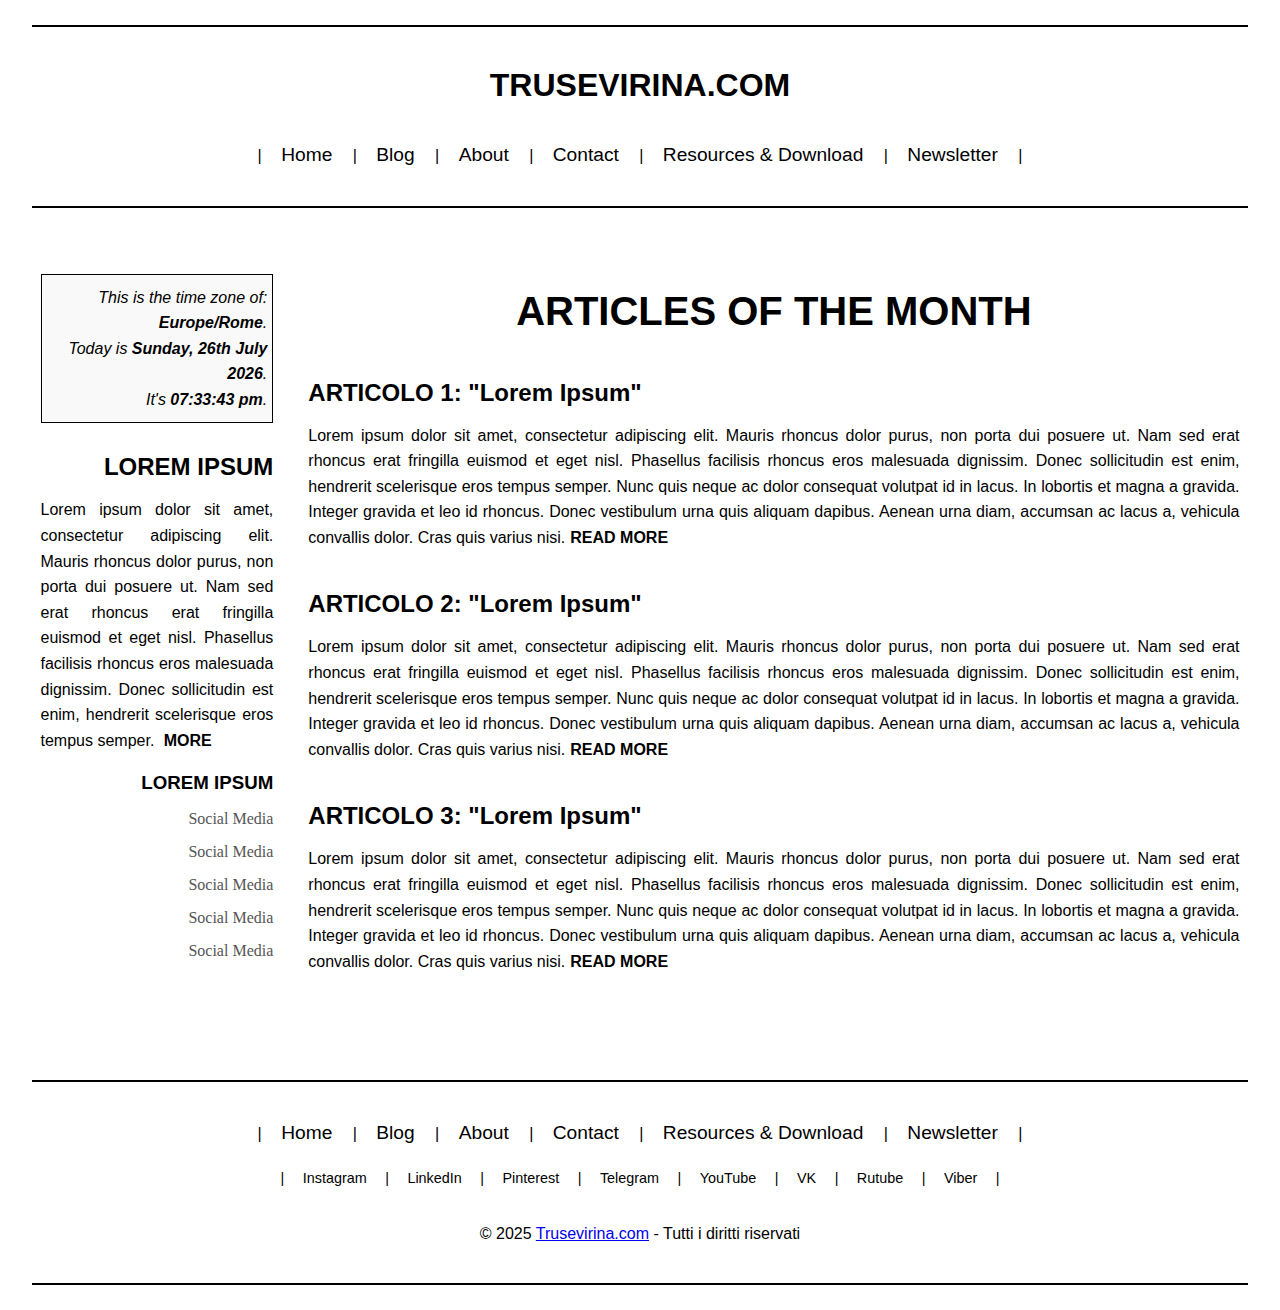
<file: index.html>
<!DOCTYPE html>
<html lang="en">
<HTML>


	<HEAD>

		<meta charset="UTF-8">
		<meta http-equiv="X-UA-Compatible" content="IE-edge">
		<meta name="viewport" content="width=device-width, initial-scale=1.0">
		<title>Trusevirina</title>
		<meta name="description" content="Trusevirina.com is a personal website of Karina Truseviciute, a young writer in her twenties who's wanted publish a website in simple old style.">
		<meta name="keyboards" content="website, blog, creative writing, writing, reading, old style">
		<meta name="author" content="Karina Truseviciute">
		<link rel="stylesheet" href="style.css">
		<link rel="icon" type="image/png" href="Logo.png">

	</HEAD>



	<BODY>
		<div class="main-wrapper">
			
			<header>

				<h1>TRUSEVIRINA.COM</h1>

				<nav>
					<ul>
						| <li><a href="index.html"> Home </a></li> |
						<li><a href="blog/blog-diary.html"> Blog </a></li> |
						<li><a href="pages/about.html"> About </a></li> |
						<li><a href="pages/contact.html"> Contact </a></li> |
						<li><a href="pages/resources.html"> Resources & Download </a></li> |
						<li><a href="pages/newsletter.html"> Newsletter </a></li> |
					</ul>
				</nav>

			</header>


			<main class="container">
	
				<!-- 1° Gruppo: Sidebar a sinistra -->
				<aside class="sidebar">
			
					<div class="widget date-widget">
						<span>This is the time zone of: <b>Europe/Rome</b></span>.<br>
						<span>Today is <b><span id="today-date"></span></b></span>.<br>
						<span>It's <b><span id="today-time"></span></b>.</span>
						</div>


					<script>
						function getOrdinal(n) {
							if (n > 3 && n < 21) return n + "th";
							switch (n % 10) {
								case 1: return n + "st";
								case 2: return n + "nd";
								case 3: return n + "rd";
								default: return n + "th";
							}
						}

						function updateDateTime() {
							const now = new Date();

							// Scegli il fuso orario: "Europe/London" o "Europe/Rome"
							const timeZone = "Europe/Rome";  

							const options = {
								timeZone: timeZone,
								weekday: 'long',
								year: 'numeric',
								month: 'long',
								day: 'numeric',
								hour: '2-digit',
								minute: '2-digit',
								second: '2-digit',
								hour12: true
							};

							const formatter = new Intl.DateTimeFormat('en-GB', options);
							const parts = formatter.formatToParts(now);

							const dayName = parts.find(p => p.type === 'weekday').value;
							const day = getOrdinal(parseInt(parts.find(p => p.type === 'day').value));
							const month = parts.find(p => p.type === 'month').value;
							const year = parts.find(p => p.type === 'year').value;
							const hour = parts.find(p => p.type === 'hour').value;
							const minute = parts.find(p => p.type === 'minute').value;
							const second = parts.find(p => p.type === 'second').value;
							const ampm = parts.find(p => p.type === 'dayPeriod').value;

							document.getElementById("today-date").textContent = `${dayName}, ${day} ${month} ${year}`;
							document.getElementById("today-time").textContent = `${hour}:${minute}:${second} ${ampm}`;
						}

						updateDateTime();
						setInterval(updateDateTime, 1000);
					</script>



					<h2>LOREM IPSUM</h2>
					<p class="justified">Lorem ipsum dolor sit amet, consectetur adipiscing elit. Mauris rhoncus dolor purus, non porta dui posuere ut. Nam sed erat rhoncus erat fringilla euismod et eget nisl. Phasellus facilisis rhoncus eros malesuada dignissim. Donec sollicitudin est enim, hendrerit scelerisque eros tempus semper. <a class="read-more" href="#">MORE</a></p>

					<h3>LOREM IPSUM</h3>
					<ul>
						<li><a href="#">Social Media</a></li>
						<li><a href="#">Social Media</a></li>
						<li><a href="#">Social Media</a></li>
						<li><a href="#">Social Media</a></li>
						<li><a href="#">Social Media</a></li>
					</ul>
				</aside>

				<!-- 2° Gruppo: Contenuto principale -->
				<section class="content">

					<div class="title-wrapper">
						<h1>ARTICLES OF THE MONTH</h1>
					</div>
					
					<article>
						<h2> ARTICOLO 1: "Lorem Ipsum"</h2>
						<p class="justified">Lorem ipsum dolor sit amet, consectetur adipiscing elit. Mauris rhoncus dolor purus, non porta dui posuere ut. Nam sed erat rhoncus erat fringilla euismod et eget nisl. Phasellus facilisis rhoncus eros malesuada dignissim. Donec sollicitudin est enim, hendrerit scelerisque eros tempus semper. Nunc quis neque ac dolor consequat volutpat id in lacus. In lobortis et magna a gravida. Integer gravida et leo id rhoncus. Donec vestibulum urna quis aliquam dapibus. Aenean urna diam, accumsan ac lacus a, vehicula convallis dolor. Cras quis varius nisi.<a class="read-more" href="#">READ MORE</a></p>
					</article>

					<article>
						<h2> ARTICOLO 2: "Lorem Ipsum"</h2>
						<p class="justified">Lorem ipsum dolor sit amet, consectetur adipiscing elit. Mauris rhoncus dolor purus, non porta dui posuere ut. Nam sed erat rhoncus erat fringilla euismod et eget nisl. Phasellus facilisis rhoncus eros malesuada dignissim. Donec sollicitudin est enim, hendrerit scelerisque eros tempus semper. Nunc quis neque ac dolor consequat volutpat id in lacus. In lobortis et magna a gravida. Integer gravida et leo id rhoncus. Donec vestibulum urna quis aliquam dapibus. Aenean urna diam, accumsan ac lacus a, vehicula convallis dolor. Cras quis varius nisi.<a class="read-more" href="#">READ MORE</a></p>
					</article>

					<article>
						<h2> ARTICOLO 3: "Lorem Ipsum"</h2>
						<p class="justified">Lorem ipsum dolor sit amet, consectetur adipiscing elit. Mauris rhoncus dolor purus, non porta dui posuere ut. Nam sed erat rhoncus erat fringilla euismod et eget nisl. Phasellus facilisis rhoncus eros malesuada dignissim. Donec sollicitudin est enim, hendrerit scelerisque eros tempus semper. Nunc quis neque ac dolor consequat volutpat id in lacus. In lobortis et magna a gravida. Integer gravida et leo id rhoncus. Donec vestibulum urna quis aliquam dapibus. Aenean urna diam, accumsan ac lacus a, vehicula convallis dolor. Cras quis varius nisi.<a class="read-more" href="#">READ MORE</a></p>
					</article>

				</section>
			</main>



			<footer>

				<nav>
					<ul>
						| <li><a href="index.html"> Home </a></li> |
						<li><a href="blog/blog-diary.html"> Blog </a></li> |
						<li><a href="about.html"> About </a></li> |
						<li><a href="contact.html"> Contact </a></li> |
						<li><a href="resources.html"> Resources & Download </a></li> |
						<li><a href="newsletter.html"> Newsletter </a></li> |
					</ul>
				</nav>
				
				<div class="social">
					<span class="pipe">|</span> <span class="social-item"><a href="#">Instagram</a></span>
					<span class="pipe">|</span> <span class="social-item"><a href="#">LinkedIn</a></span>
					<span class="pipe">|</span> <span class="social-item"><a href="#">Pinterest</a></span>
					<span class="pipe">|</span> <span class="social-item"><a href="#">Telegram</a></span>
					<span class="pipe">|</span> <span class="social-item"><a href="#">YouTube</a></span>
					<span class="pipe">|</span> <span class="social-item"><a href="#">VK</a></span>
					<span class="pipe">|</span> <span class="social-item"><a href="#">Rutube</a></span>
					<span class="pipe">|</span> <span class="social-item"><a href="#">Viber</a></span> <span class="pipe">|</span>
				</div>

				<div class="copyright">
					<p> &copy; 2025 <a href="index.html">Trusevirina.com</a> - Tutti i diritti riservati </p>
				</div>
				
			</footer>

		</div>














		<!-- Protezione anti-copia -->
		<script>
			// 1. Blocca click destro
			document.addEventListener('contextmenu', event => event.preventDefault());

			// 2. Blocca scorciatoie da tastiera comuni
			document.addEventListener('keydown', function(e) {
				// Ctrl+C, Ctrl+X, Ctrl+U, Ctrl+S, Ctrl+A
				if (e.ctrlKey && ['c','x','u','s','a'].includes(e.key.toLowerCase())) {
					e.preventDefault();
					alert('Copia disabilitata per protezione contenuti.');
				}
			});

			// 3. Facoltativo: overlay invisibile sugli articoli
			document.querySelectorAll('.content article').forEach(article => {
				let overlay = document.createElement('div');
				overlay.className = 'protect-overlay';
				article.style.position = 'relative';
				article.appendChild(overlay);

				// Permetti click sui link interni
				overlay.style.pointerEvents = 'none';
			});

		</script>




	</BODY>



</HTML>
</file>
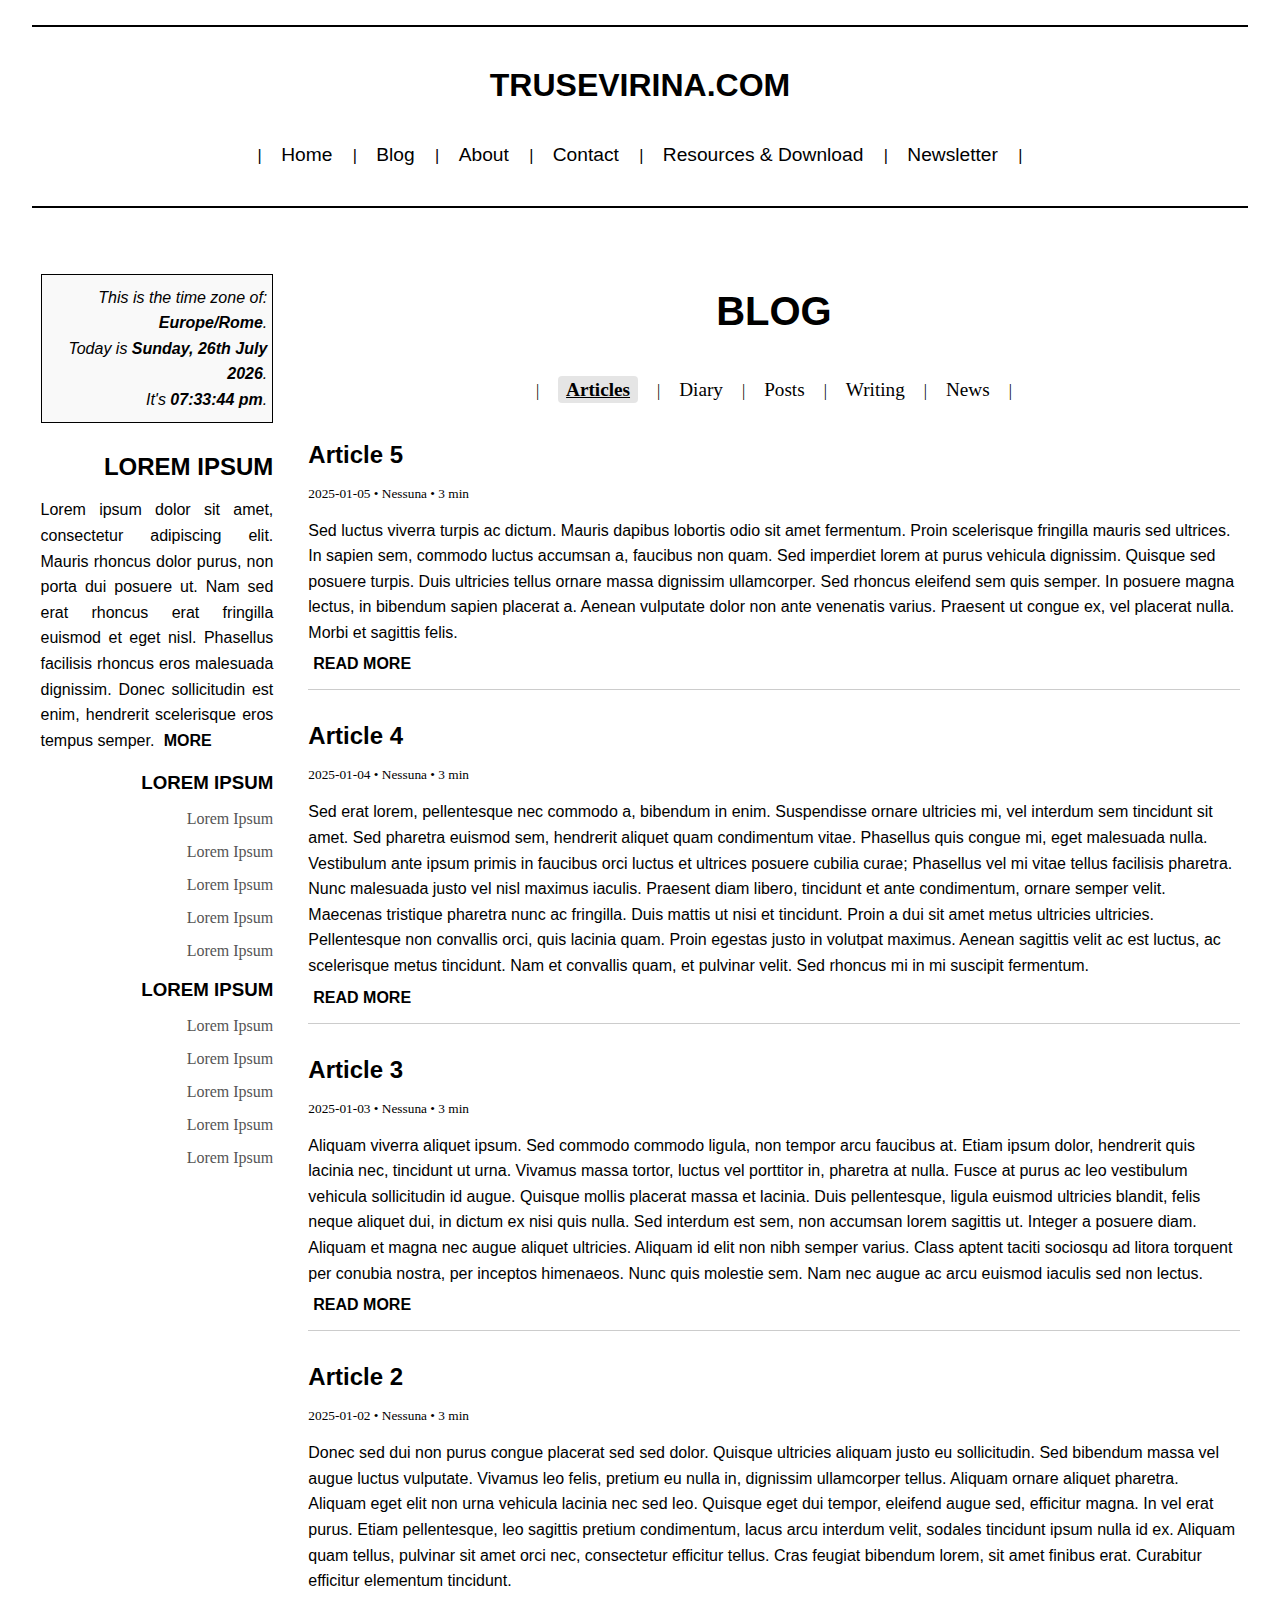
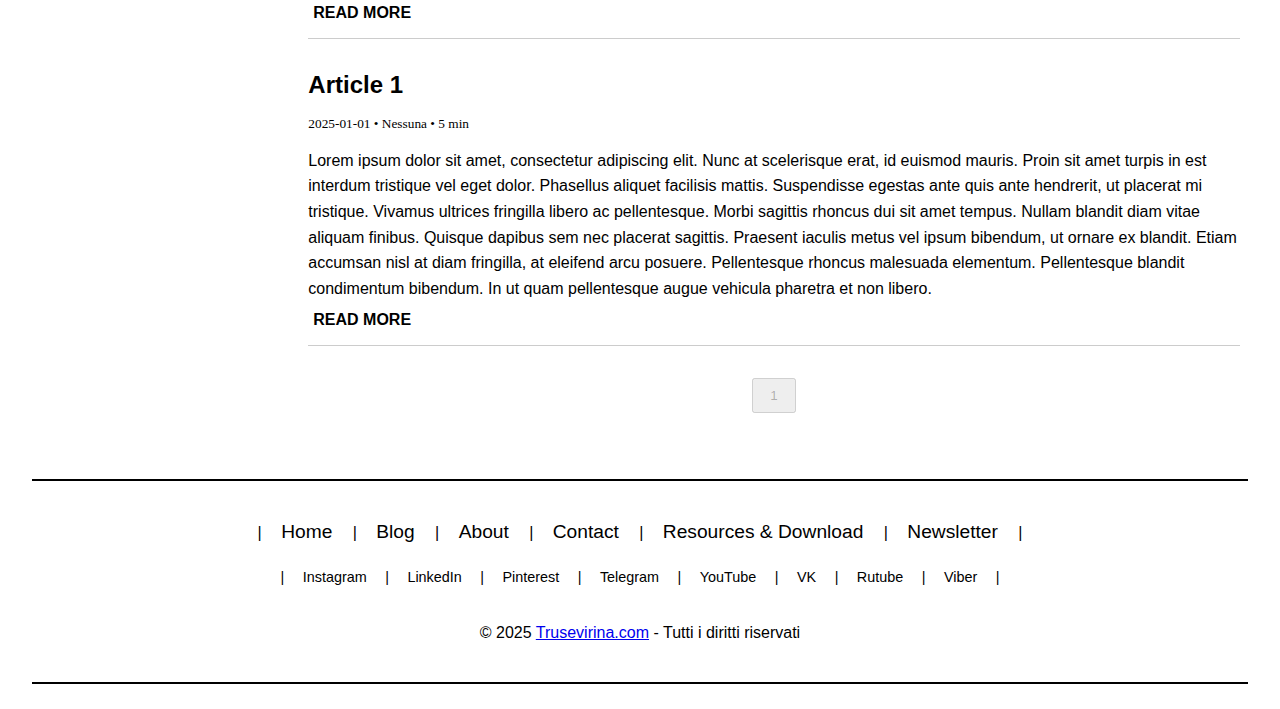
<file: blog/blog-article.html>
<!DOCTYPE html>
<html lang="en">
<HTML>


	<HEAD>

		<meta charset="UTF-8">
		<meta http-equiv="X-UA-Compatible" content="IE-edge">
		<meta name="viewport" content="width=device-width, initial-scale=1.0">
		<title>Trusevirina</title>
		<meta name="description" content="Trusevirina.com is a personal website of Karina Truseviciute, a young writer in her twenties who's wanted publish a website in simple old style.">
		<meta name="keyboards" content="website, blog, creative writing, writing, reading, old style">
		<meta name="author" content="Karina Truseviciute">
		<link rel="stylesheet" href="../style.css">
		<link rel="icon" type="image/png" href="../Logo.png">

	</HEAD>



	<BODY>
		<div class="main-wrapper">
			
			<header>

				<h1>TRUSEVIRINA.COM</h1>

                <nav>
					<ul>
						| <li><a href="../index.html"> Home </a></li> |
						<li><a href="blog-diary.html"> Blog </a></li> |
						<li><a href="../pages/about.html"> About </a></li> |
						<li><a href="../pages/contact.html"> Contact </a></li> |
						<li><a href="../pages/resources.html"> Resources & Download </a></li> |
						<li><a href="../pages/newsletter.html"> Newsletter </a></li> |
					</ul>
				</nav>

			</header>


			<main class="container">
	
				<!-- 1° Gruppo: Sidebar a sinistra -->
				<aside class="sidebar">
			
					<div class="widget date-widget">
						<span>This is the time zone of: <b>Europe/Rome</b></span>.<br>
						<span>Today is <b><span id="today-date"></span></b></span>.<br>
						<span>It's <b><span id="today-time"></span></b>.</span>
						</div>


					<script>
						function getOrdinal(n) {
							if (n > 3 && n < 21) return n + "th";
							switch (n % 10) {
								case 1: return n + "st";
								case 2: return n + "nd";
								case 3: return n + "rd";
								default: return n + "th";
							}
						}

						function updateDateTime() {
							const now = new Date();

							// Scegli il fuso orario: "Europe/London" o "Europe/Rome"
							const timeZone = "Europe/Rome";  

							const options = {
								timeZone: timeZone,
								weekday: 'long',
								year: 'numeric',
								month: 'long',
								day: 'numeric',
								hour: '2-digit',
								minute: '2-digit',
								second: '2-digit',
								hour12: true
							};

							const formatter = new Intl.DateTimeFormat('en-GB', options);
							const parts = formatter.formatToParts(now);

							const dayName = parts.find(p => p.type === 'weekday').value;
							const day = getOrdinal(parseInt(parts.find(p => p.type === 'day').value));
							const month = parts.find(p => p.type === 'month').value;
							const year = parts.find(p => p.type === 'year').value;
							const hour = parts.find(p => p.type === 'hour').value;
							const minute = parts.find(p => p.type === 'minute').value;
							const second = parts.find(p => p.type === 'second').value;
							const ampm = parts.find(p => p.type === 'dayPeriod').value;

							document.getElementById("today-date").textContent = `${dayName}, ${day} ${month} ${year}`;
							document.getElementById("today-time").textContent = `${hour}:${minute}:${second} ${ampm}`;
						}

						updateDateTime();
						setInterval(updateDateTime, 1000);
					</script>



					<h2>LOREM IPSUM</h2>
					<p class="justified">Lorem ipsum dolor sit amet, consectetur adipiscing elit. Mauris rhoncus dolor purus, non porta dui posuere ut. Nam sed erat rhoncus erat fringilla euismod et eget nisl. Phasellus facilisis rhoncus eros malesuada dignissim. Donec sollicitudin est enim, hendrerit scelerisque eros tempus semper. <a class="read-more" href="#">MORE</a></p>

					<h3>LOREM IPSUM</h3>
					<ul>
						<li><a href="#">Lorem Ipsum</a></li>
						<li><a href="#">Lorem Ipsum</a></li>
						<li><a href="#">Lorem Ipsum</a></li>
						<li><a href="#">Lorem Ipsum</a></li>
						<li><a href="#">Lorem Ipsum</a></li>
					</ul>
					
					<h3>LOREM IPSUM</h3>
					<ul>
						<li><a href="#">Lorem Ipsum</a></li>
						<li><a href="#">Lorem Ipsum</a></li>
						<li><a href="#">Lorem Ipsum</a></li>
						<li><a href="#">Lorem Ipsum</a></li>
						<li><a href="#">Lorem Ipsum</a></li>
					</ul>
				</aside>

				<!-- 2° Gruppo: Contenuto principale -->
				<section class="content">

					<div class="title-wrapper">
						<h1>BLOG</h1>
					</div>

					<nav class="content-nav">
						<ul>
							| <li><a href="blog-article.html" class="active">Articles</a></li> |
							<li><a href="blog-diary.html">Diary</a></li> |
							<li><a href="blog-post.html">Posts</a></li> |
							<li><a href="blog-writing.html">Writing</a></li> |
							<li><a href="blog-news.html">News</a></li> |
						</ul>
					
					</nav>

					<section id="articles-list"></section>
					<div id="pagination"></div>

					<script src="articles/article.js"></script>


				</section>
			</main>



			<footer>

				<nav>
				<ul>
					| <li><a href="../index.html"> Home </a></li> |
					<li><a href="blog-diary.html"> Blog </a></li> |
					<li><a href="../pages/about.html"> About </a></li> |
					<li><a href="../pages/contact.html"> Contact </a></li> |
					<li><a href="../pages/resources.html"> Resources & Download </a></li> |
					<li><a href="../pages/newsletter.html"> Newsletter </a></li> |
				</ul>
				</nav>
				
				<div class="social">
					<span class="pipe">|</span> <span class="social-item"><a href="#">Instagram</a></span>
					<span class="pipe">|</span> <span class="social-item"><a href="#">LinkedIn</a></span>
					<span class="pipe">|</span> <span class="social-item"><a href="#">Pinterest</a></span>
					<span class="pipe">|</span> <span class="social-item"><a href="#">Telegram</a></span>
					<span class="pipe">|</span> <span class="social-item"><a href="#">YouTube</a></span>
					<span class="pipe">|</span> <span class="social-item"><a href="#">VK</a></span>
					<span class="pipe">|</span> <span class="social-item"><a href="#">Rutube</a></span>
					<span class="pipe">|</span> <span class="social-item"><a href="#">Viber</a></span> <span class="pipe">|</span>
				</div>

				<div class="copyright">
					<p> &copy; 2025 <a href="../index.html">Trusevirina.com</a> - Tutti i diritti riservati </p>
				</div>
				
			</footer>

		</div>





















		<!-- Protezione anti-copia -->
		<script>
			// 1. Blocca click destro
			document.addEventListener('contextmenu', event => event.preventDefault());

			// 2. Blocca scorciatoie da tastiera comuni
			document.addEventListener('keydown', function(e) {
				// Ctrl+C, Ctrl+X, Ctrl+U, Ctrl+S, Ctrl+A
				if (e.ctrlKey && ['c','x','u','s','a'].includes(e.key.toLowerCase())) {
					e.preventDefault();
					alert('Copia disabilitata per protezione contenuti.');
				}
			});

			// 3. Facoltativo: overlay invisibile sugli articoli
			document.querySelectorAll('.content article').forEach(article => {
				let overlay = document.createElement('div');
				overlay.className = 'protect-overlay';
				article.style.position = 'relative';
				article.appendChild(overlay);

				// Permetti click sui link interni
				overlay.style.pointerEvents = 'none';
			});

		</script>




	</BODY>



</HTML>
</file>
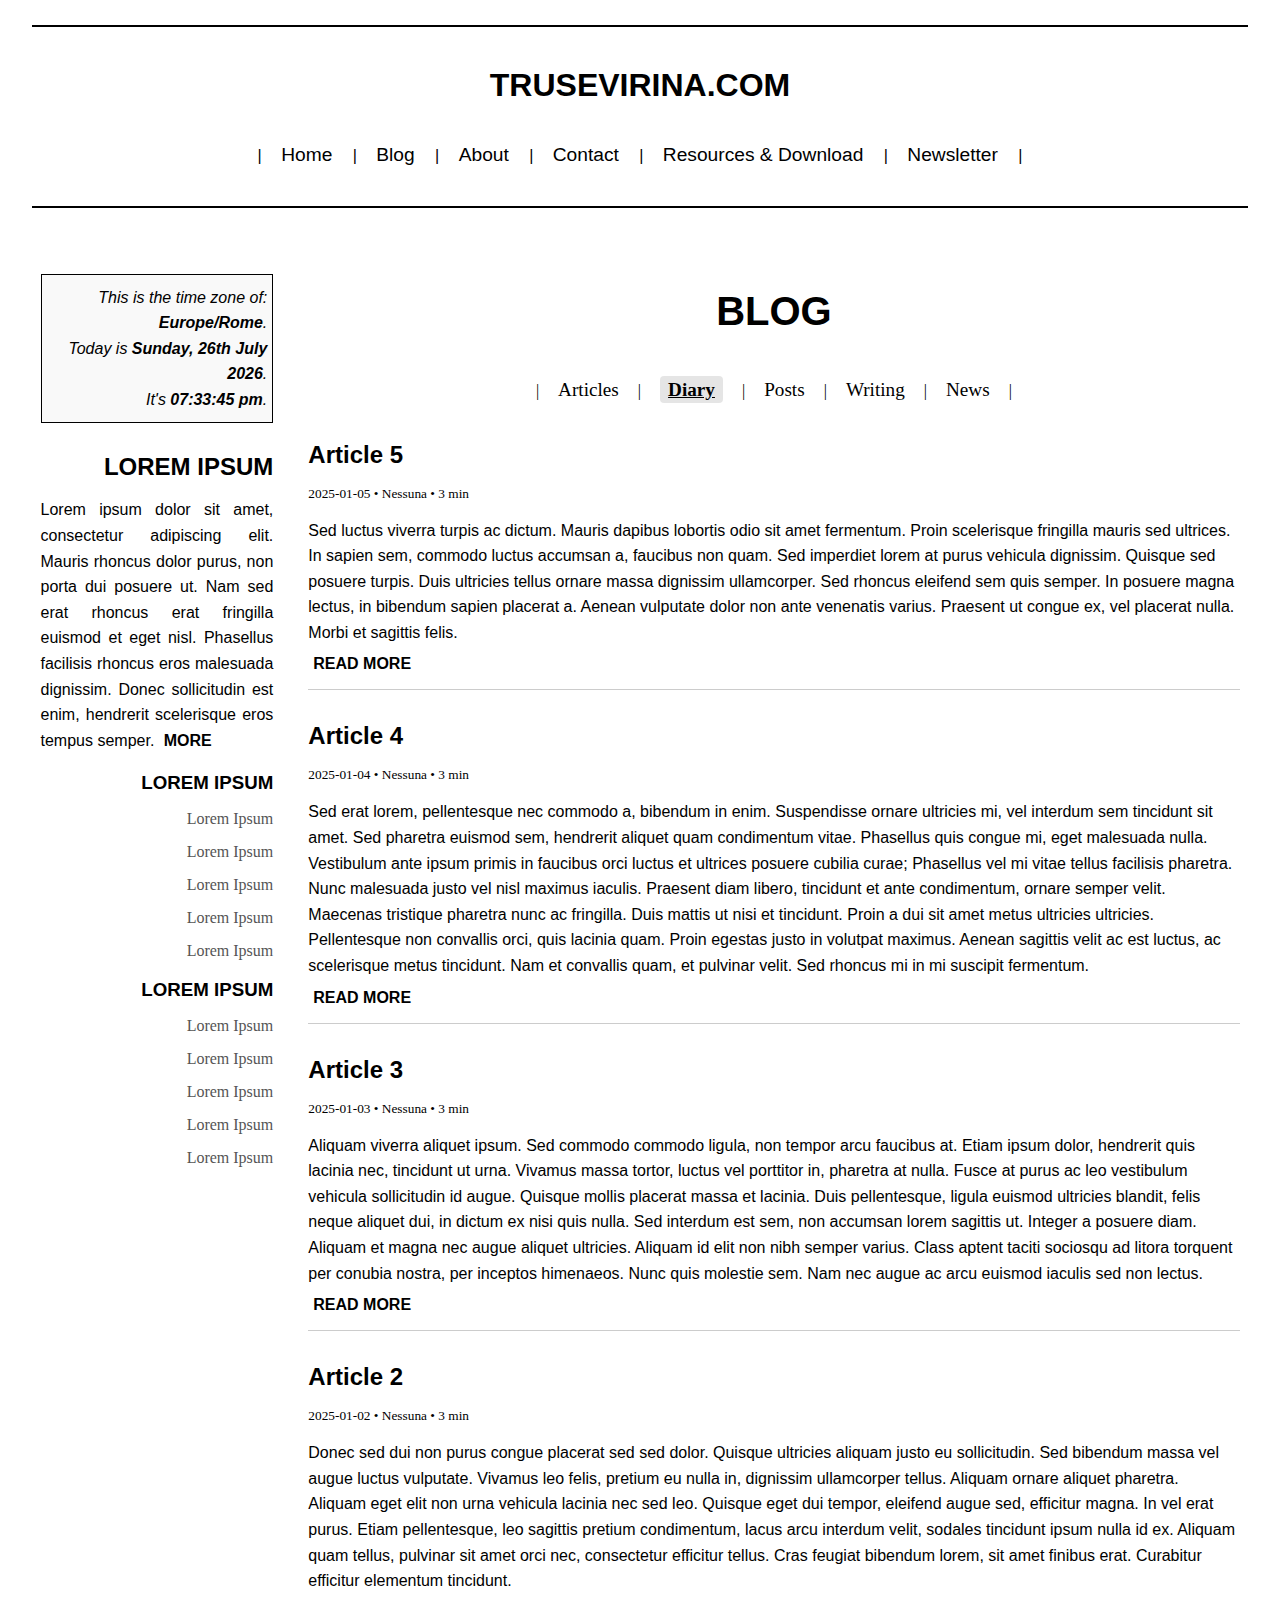
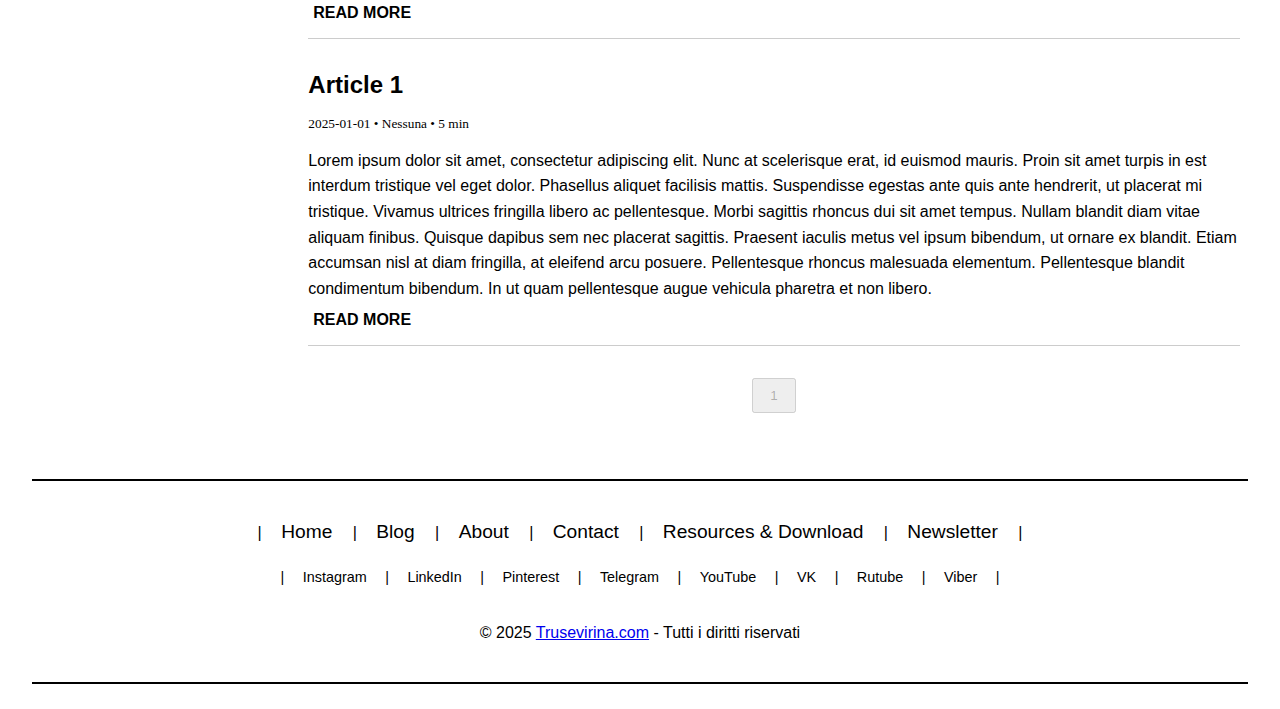
<file: blog/blog-diary.html>
<!DOCTYPE html>
<html lang="en">
<HTML>


	<HEAD>

		<meta charset="UTF-8">
		<meta http-equiv="X-UA-Compatible" content="IE-edge">
		<meta name="viewport" content="width=device-width, initial-scale=1.0">
		<title>Trusevirina</title>
		<meta name="description" content="Trusevirina.com is a personal website of Karina Truseviciute, a young writer in her twenties who's wanted publish a website in simple old style.">
		<meta name="keyboards" content="website, blog, creative writing, writing, reading, old style">
		<meta name="author" content="Karina Truseviciute">
		<link rel="stylesheet" href="../style.css">
		<link rel="icon" type="image/png" href="../Logo.png">

	</HEAD>



	<BODY>
		<div class="main-wrapper">
			
			<header>

				<h1>TRUSEVIRINA.COM</h1>

                <nav>
					<ul>
						| <li><a href="../index.html"> Home </a></li> |
						<li><a href="blog-diary.html"> Blog </a></li> |
						<li><a href="../pages/about.html"> About </a></li> |
						<li><a href="../pages/contact.html"> Contact </a></li> |
						<li><a href="../pages/resources.html"> Resources & Download </a></li> |
						<li><a href="../pages/newsletter.html"> Newsletter </a></li> |
					</ul>
				</nav>

			</header>


			<main class="container">
	
				<!-- 1° Gruppo: Sidebar a sinistra -->
				<aside class="sidebar">
			
					<div class="widget date-widget">
						<span>This is the time zone of: <b>Europe/Rome</b></span>.<br>
						<span>Today is <b><span id="today-date"></span></b></span>.<br>
						<span>It's <b><span id="today-time"></span></b>.</span>
						</div>


					<script>
						function getOrdinal(n) {
							if (n > 3 && n < 21) return n + "th";
							switch (n % 10) {
								case 1: return n + "st";
								case 2: return n + "nd";
								case 3: return n + "rd";
								default: return n + "th";
							}
						}

						function updateDateTime() {
							const now = new Date();

							// Scegli il fuso orario: "Europe/London" o "Europe/Rome"
							const timeZone = "Europe/Rome";  

							const options = {
								timeZone: timeZone,
								weekday: 'long',
								year: 'numeric',
								month: 'long',
								day: 'numeric',
								hour: '2-digit',
								minute: '2-digit',
								second: '2-digit',
								hour12: true
							};

							const formatter = new Intl.DateTimeFormat('en-GB', options);
							const parts = formatter.formatToParts(now);

							const dayName = parts.find(p => p.type === 'weekday').value;
							const day = getOrdinal(parseInt(parts.find(p => p.type === 'day').value));
							const month = parts.find(p => p.type === 'month').value;
							const year = parts.find(p => p.type === 'year').value;
							const hour = parts.find(p => p.type === 'hour').value;
							const minute = parts.find(p => p.type === 'minute').value;
							const second = parts.find(p => p.type === 'second').value;
							const ampm = parts.find(p => p.type === 'dayPeriod').value;

							document.getElementById("today-date").textContent = `${dayName}, ${day} ${month} ${year}`;
							document.getElementById("today-time").textContent = `${hour}:${minute}:${second} ${ampm}`;
						}

						updateDateTime();
						setInterval(updateDateTime, 1000);
					</script>



					<h2>LOREM IPSUM</h2>
					<p class="justified">Lorem ipsum dolor sit amet, consectetur adipiscing elit. Mauris rhoncus dolor purus, non porta dui posuere ut. Nam sed erat rhoncus erat fringilla euismod et eget nisl. Phasellus facilisis rhoncus eros malesuada dignissim. Donec sollicitudin est enim, hendrerit scelerisque eros tempus semper. <a class="read-more" href="#">MORE</a></p>

					<h3>LOREM IPSUM</h3>
					<ul>
						<li><a href="#">Lorem Ipsum</a></li>
						<li><a href="#">Lorem Ipsum</a></li>
						<li><a href="#">Lorem Ipsum</a></li>
						<li><a href="#">Lorem Ipsum</a></li>
						<li><a href="#">Lorem Ipsum</a></li>
					</ul>
					
					<h3>LOREM IPSUM</h3>
					<ul>
						<li><a href="#">Lorem Ipsum</a></li>
						<li><a href="#">Lorem Ipsum</a></li>
						<li><a href="#">Lorem Ipsum</a></li>
						<li><a href="#">Lorem Ipsum</a></li>
						<li><a href="#">Lorem Ipsum</a></li>
					</ul>
				</aside>

				<!-- 2° Gruppo: Contenuto principale -->
				<section class="content">

					<div class="title-wrapper">
						<h1>BLOG</h1>
					</div>

					<nav class="content-nav">
						<ul>
							| <li><a href="blog-article.html">Articles</a></li> |
							<li><a href="blog-diary.html" class="active">Diary</a></li> |
							<li><a href="blog-post.html">Posts</a></li> |
							<li><a href="blog-writing.html">Writing</a></li> |
							<li><a href="blog-news.html">News</a></li> |
						</ul>
					
					</nav>

					<section id="articles-list"></section>
					<div id="pagination"></div>

					<script src="diary/diary.js"></script>


				</section>
			</main>



			<footer>

				<nav>
				<ul>
					| <li><a href="../index.html"> Home </a></li> |
					<li><a href="blog-diary.html"> Blog </a></li> |
					<li><a href="../pages/about.html"> About </a></li> |
					<li><a href="../pages/contact.html"> Contact </a></li> |
					<li><a href="../pages/resources.html"> Resources & Download </a></li> |
					<li><a href="../pages/newsletter.html"> Newsletter </a></li> |
				</ul>
				</nav>
				
				<div class="social">
					<span class="pipe">|</span> <span class="social-item"><a href="#">Instagram</a></span>
					<span class="pipe">|</span> <span class="social-item"><a href="#">LinkedIn</a></span>
					<span class="pipe">|</span> <span class="social-item"><a href="#">Pinterest</a></span>
					<span class="pipe">|</span> <span class="social-item"><a href="#">Telegram</a></span>
					<span class="pipe">|</span> <span class="social-item"><a href="#">YouTube</a></span>
					<span class="pipe">|</span> <span class="social-item"><a href="#">VK</a></span>
					<span class="pipe">|</span> <span class="social-item"><a href="#">Rutube</a></span>
					<span class="pipe">|</span> <span class="social-item"><a href="#">Viber</a></span> <span class="pipe">|</span>
				</div>

				<div class="copyright">
					<p> &copy; 2025 <a href="../index.html">Trusevirina.com</a> - Tutti i diritti riservati </p>
				</div>
				
			</footer>

		</div>





















		<!-- Protezione anti-copia -->
		<script>
			// 1. Blocca click destro
			document.addEventListener('contextmenu', event => event.preventDefault());

			// 2. Blocca scorciatoie da tastiera comuni
			document.addEventListener('keydown', function(e) {
				// Ctrl+C, Ctrl+X, Ctrl+U, Ctrl+S, Ctrl+A
				if (e.ctrlKey && ['c','x','u','s','a'].includes(e.key.toLowerCase())) {
					e.preventDefault();
					alert('Copia disabilitata per protezione contenuti.');
				}
			});

			// 3. Facoltativo: overlay invisibile sugli articoli
			document.querySelectorAll('.content article').forEach(article => {
				let overlay = document.createElement('div');
				overlay.className = 'protect-overlay';
				article.style.position = 'relative';
				article.appendChild(overlay);

				// Permetti click sui link interni
				overlay.style.pointerEvents = 'none';
			});

		</script>




	</BODY>



</HTML>
</file>
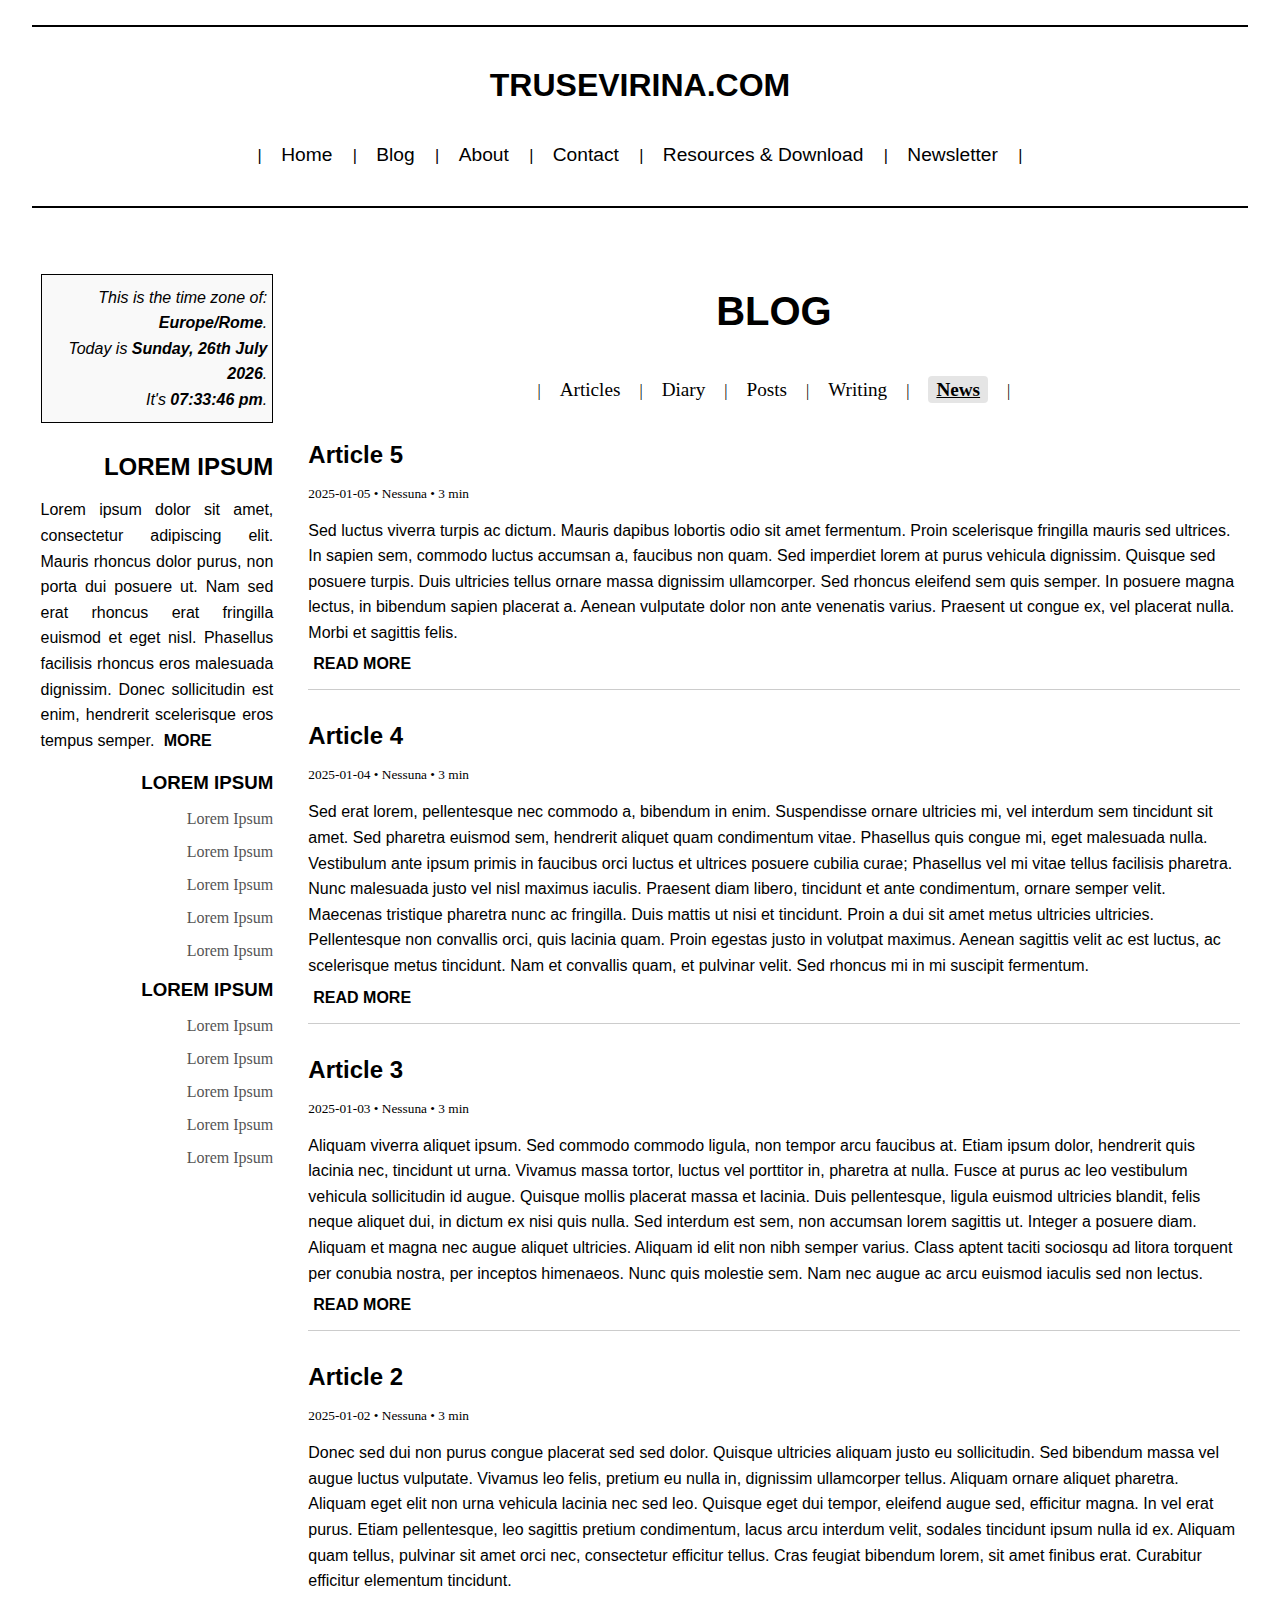
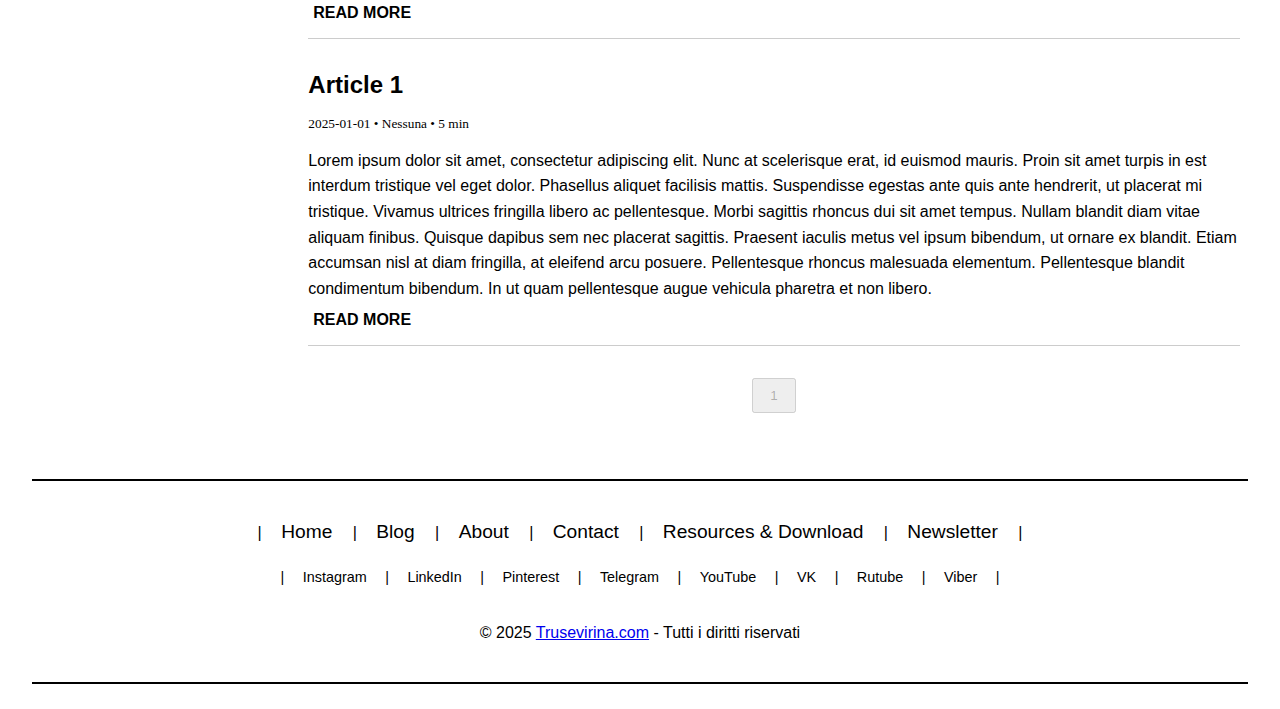
<file: blog/blog-news.html>
<!DOCTYPE html>
<html lang="en">
<HTML>


	<HEAD>

		<meta charset="UTF-8">
		<meta http-equiv="X-UA-Compatible" content="IE-edge">
		<meta name="viewport" content="width=device-width, initial-scale=1.0">
		<title>Trusevirina</title>
		<meta name="description" content="Trusevirina.com is a personal website of Karina Truseviciute, a young writer in her twenties who's wanted publish a website in simple old style.">
		<meta name="keyboards" content="website, blog, creative writing, writing, reading, old style">
		<meta name="author" content="Karina Truseviciute">
		<link rel="stylesheet" href="../style.css">
		<link rel="icon" type="image/png" href="../Logo.png">

	</HEAD>



	<BODY>
		<div class="main-wrapper">
			
			<header>

				<h1>TRUSEVIRINA.COM</h1>

                <nav>
					<ul>
						| <li><a href="../index.html"> Home </a></li> |
						<li><a href="blog-diary.html"> Blog </a></li> |
						<li><a href="../pages/about.html"> About </a></li> |
						<li><a href="../pages/contact.html"> Contact </a></li> |
						<li><a href="../pages/resources.html"> Resources & Download </a></li> |
						<li><a href="../pages/newsletter.html"> Newsletter </a></li> |
					</ul>
				</nav>

			</header>


			<main class="container">
	
				<!-- 1° Gruppo: Sidebar a sinistra -->
				<aside class="sidebar">
			
					<div class="widget date-widget">
						<span>This is the time zone of: <b>Europe/Rome</b></span>.<br>
						<span>Today is <b><span id="today-date"></span></b></span>.<br>
						<span>It's <b><span id="today-time"></span></b>.</span>
						</div>


					<script>
						function getOrdinal(n) {
							if (n > 3 && n < 21) return n + "th";
							switch (n % 10) {
								case 1: return n + "st";
								case 2: return n + "nd";
								case 3: return n + "rd";
								default: return n + "th";
							}
						}

						function updateDateTime() {
							const now = new Date();

							// Scegli il fuso orario: "Europe/London" o "Europe/Rome"
							const timeZone = "Europe/Rome";  

							const options = {
								timeZone: timeZone,
								weekday: 'long',
								year: 'numeric',
								month: 'long',
								day: 'numeric',
								hour: '2-digit',
								minute: '2-digit',
								second: '2-digit',
								hour12: true
							};

							const formatter = new Intl.DateTimeFormat('en-GB', options);
							const parts = formatter.formatToParts(now);

							const dayName = parts.find(p => p.type === 'weekday').value;
							const day = getOrdinal(parseInt(parts.find(p => p.type === 'day').value));
							const month = parts.find(p => p.type === 'month').value;
							const year = parts.find(p => p.type === 'year').value;
							const hour = parts.find(p => p.type === 'hour').value;
							const minute = parts.find(p => p.type === 'minute').value;
							const second = parts.find(p => p.type === 'second').value;
							const ampm = parts.find(p => p.type === 'dayPeriod').value;

							document.getElementById("today-date").textContent = `${dayName}, ${day} ${month} ${year}`;
							document.getElementById("today-time").textContent = `${hour}:${minute}:${second} ${ampm}`;
						}

						updateDateTime();
						setInterval(updateDateTime, 1000);
					</script>



					<h2>LOREM IPSUM</h2>
					<p class="justified">Lorem ipsum dolor sit amet, consectetur adipiscing elit. Mauris rhoncus dolor purus, non porta dui posuere ut. Nam sed erat rhoncus erat fringilla euismod et eget nisl. Phasellus facilisis rhoncus eros malesuada dignissim. Donec sollicitudin est enim, hendrerit scelerisque eros tempus semper. <a class="read-more" href="#">MORE</a></p>

					<h3>LOREM IPSUM</h3>
					<ul>
						<li><a href="#">Lorem Ipsum</a></li>
						<li><a href="#">Lorem Ipsum</a></li>
						<li><a href="#">Lorem Ipsum</a></li>
						<li><a href="#">Lorem Ipsum</a></li>
						<li><a href="#">Lorem Ipsum</a></li>
					</ul>
					
					<h3>LOREM IPSUM</h3>
					<ul>
						<li><a href="#">Lorem Ipsum</a></li>
						<li><a href="#">Lorem Ipsum</a></li>
						<li><a href="#">Lorem Ipsum</a></li>
						<li><a href="#">Lorem Ipsum</a></li>
						<li><a href="#">Lorem Ipsum</a></li>
					</ul>
				</aside>

				<!-- 2° Gruppo: Contenuto principale -->
				<section class="content">

					<div class="title-wrapper">
						<h1>BLOG</h1>
					</div>

					<nav class="content-nav">
						<ul>
							| <li><a href="blog-article.html">Articles</a></li> |
							<li><a href="blog-diary.html">Diary</a></li> |
							<li><a href="blog-post.html">Posts</a></li> |
							<li><a href="blog-writing.html">Writing</a></li> |
							<li><a href="blog-news.html" class="active">News</a></li> |
						</ul>
					
					</nav>
					<section id="articles-list"></section>
					<div id="pagination"></div>

					<script src="news/news.js"></script>

				</section>
			</main>



			<footer>

				<nav>
				<ul>
					| <li><a href="../index.html"> Home </a></li> |
					<li><a href="blog-diary.html"> Blog </a></li> |
					<li><a href="../pages/about.html"> About </a></li> |
					<li><a href="../pages/contact.html"> Contact </a></li> |
					<li><a href="../pages/resources.html"> Resources & Download </a></li> |
					<li><a href="../pages/newsletter.html"> Newsletter </a></li> |
				</ul>
				</nav>
				
				<div class="social">
					<span class="pipe">|</span> <span class="social-item"><a href="#">Instagram</a></span>
					<span class="pipe">|</span> <span class="social-item"><a href="#">LinkedIn</a></span>
					<span class="pipe">|</span> <span class="social-item"><a href="#">Pinterest</a></span>
					<span class="pipe">|</span> <span class="social-item"><a href="#">Telegram</a></span>
					<span class="pipe">|</span> <span class="social-item"><a href="#">YouTube</a></span>
					<span class="pipe">|</span> <span class="social-item"><a href="#">VK</a></span>
					<span class="pipe">|</span> <span class="social-item"><a href="#">Rutube</a></span>
					<span class="pipe">|</span> <span class="social-item"><a href="#">Viber</a></span> <span class="pipe">|</span>
				</div>

				<div class="copyright">
					<p> &copy; 2025 <a href="../index.html">Trusevirina.com</a> - Tutti i diritti riservati </p>
				</div>
				
			</footer>

		</div>





















		<!-- Protezione anti-copia -->
		<script>
			// 1. Blocca click destro
			document.addEventListener('contextmenu', event => event.preventDefault());

			// 2. Blocca scorciatoie da tastiera comuni
			document.addEventListener('keydown', function(e) {
				// Ctrl+C, Ctrl+X, Ctrl+U, Ctrl+S, Ctrl+A
				if (e.ctrlKey && ['c','x','u','s','a'].includes(e.key.toLowerCase())) {
					e.preventDefault();
					alert('Copia disabilitata per protezione contenuti.');
				}
			});

			// 3. Facoltativo: overlay invisibile sugli articoli
			document.querySelectorAll('.content article').forEach(article => {
				let overlay = document.createElement('div');
				overlay.className = 'protect-overlay';
				article.style.position = 'relative';
				article.appendChild(overlay);

				// Permetti click sui link interni
				overlay.style.pointerEvents = 'none';
			});

		</script>




	</BODY>



</HTML>
</file>
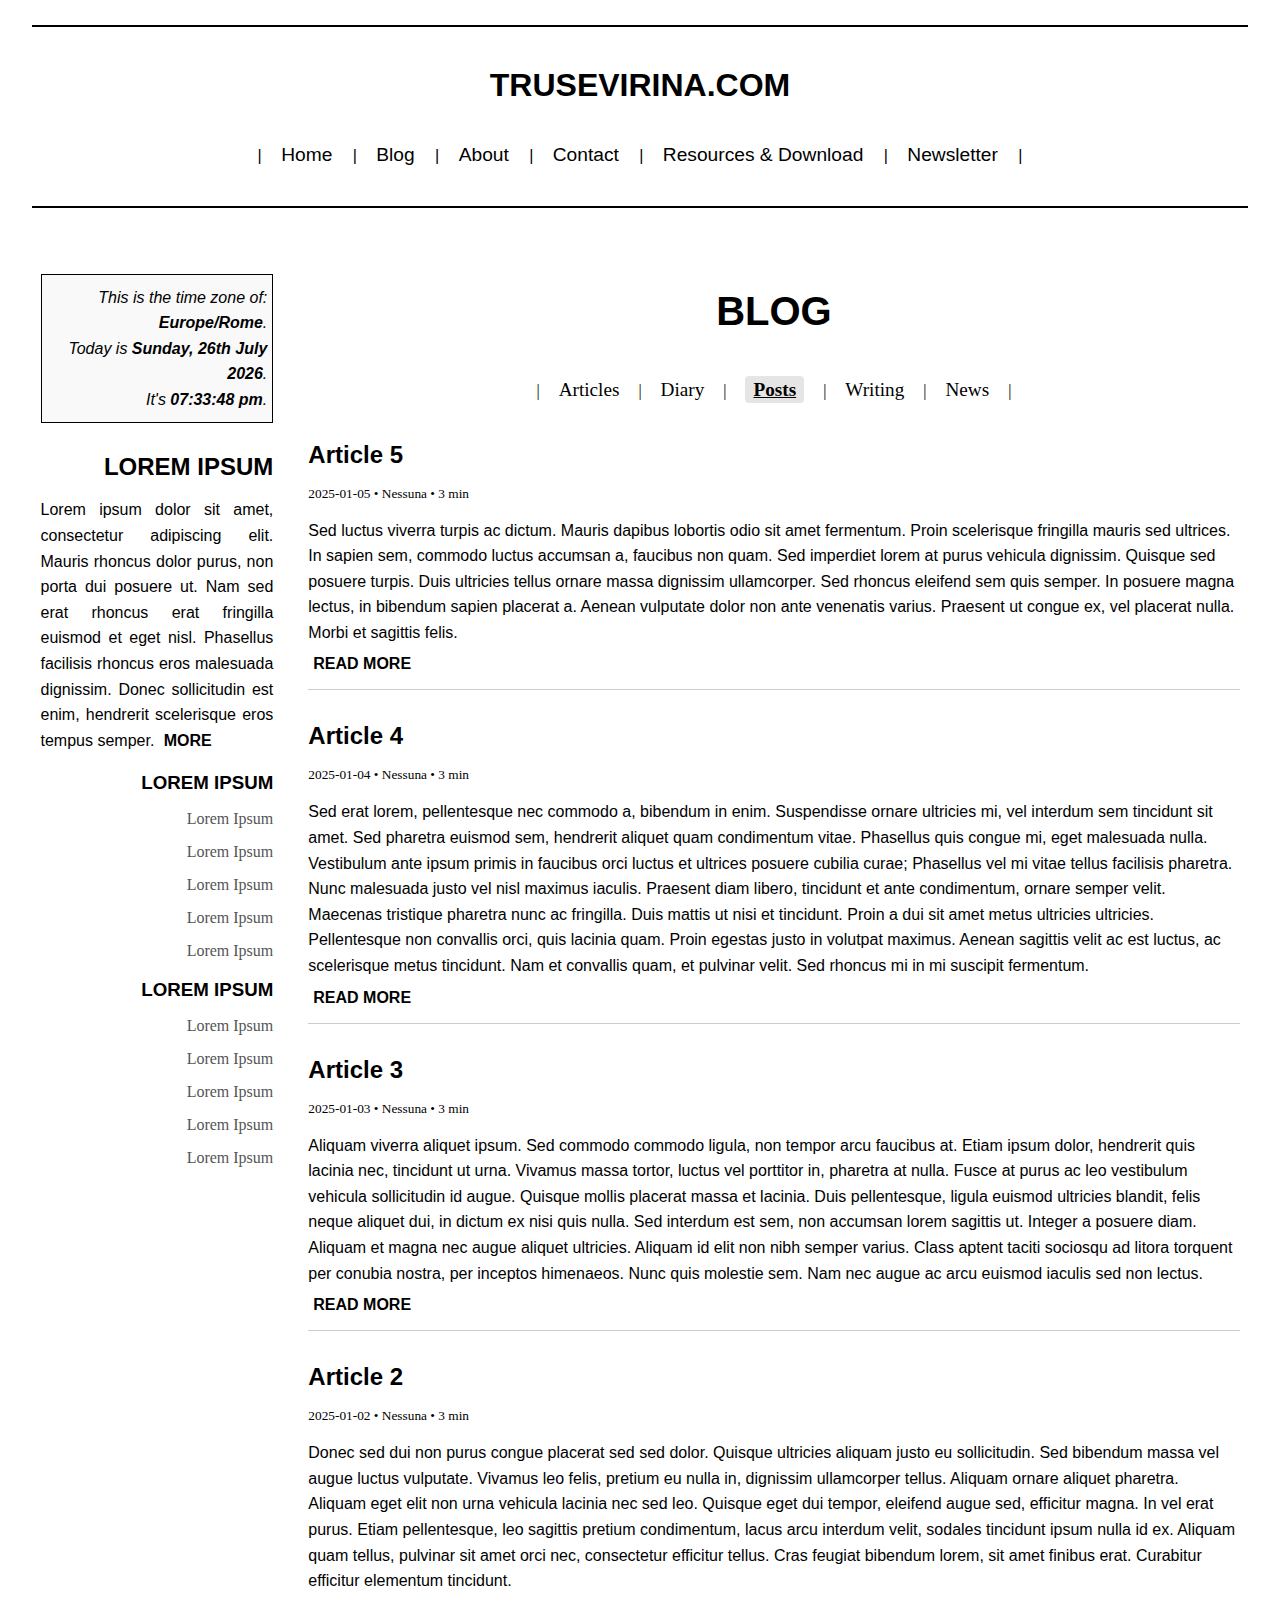
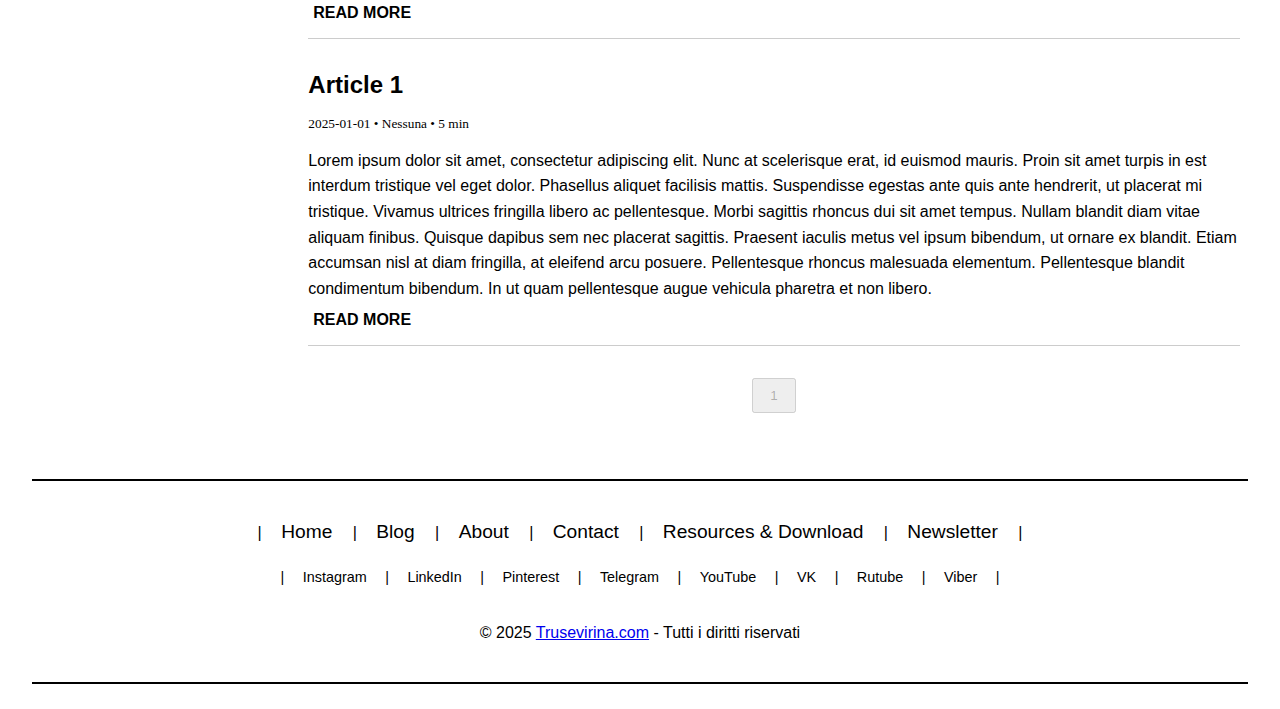
<file: blog/blog-post.html>
<!DOCTYPE html>
<html lang="en">
<HTML>


	<HEAD>

		<meta charset="UTF-8">
		<meta http-equiv="X-UA-Compatible" content="IE-edge">
		<meta name="viewport" content="width=device-width, initial-scale=1.0">
		<title>Trusevirina</title>
		<meta name="description" content="Trusevirina.com is a personal website of Karina Truseviciute, a young writer in her twenties who's wanted publish a website in simple old style.">
		<meta name="keyboards" content="website, blog, creative writing, writing, reading, old style">
		<meta name="author" content="Karina Truseviciute">
		<link rel="stylesheet" href="../style.css">
		<link rel="icon" type="image/png" href="../Logo.png">

	</HEAD>



	<BODY>
		<div class="main-wrapper">
			
			<header>

				<h1>TRUSEVIRINA.COM</h1>

                <nav>
					<ul>
						| <li><a href="../index.html"> Home </a></li> |
						<li><a href="blog-diary.html"> Blog </a></li> |
						<li><a href="../pages/about.html"> About </a></li> |
						<li><a href="../pages/contact.html"> Contact </a></li> |
						<li><a href="../pages/resources.html"> Resources & Download </a></li> |
						<li><a href="../pages/newsletter.html"> Newsletter </a></li> |
					</ul>
				</nav>

			</header>


			<main class="container">
	
				<!-- 1° Gruppo: Sidebar a sinistra -->
				<aside class="sidebar">
			
					<div class="widget date-widget">
						<span>This is the time zone of: <b>Europe/Rome</b></span>.<br>
						<span>Today is <b><span id="today-date"></span></b></span>.<br>
						<span>It's <b><span id="today-time"></span></b>.</span>
						</div>


					<script>
						function getOrdinal(n) {
							if (n > 3 && n < 21) return n + "th";
							switch (n % 10) {
								case 1: return n + "st";
								case 2: return n + "nd";
								case 3: return n + "rd";
								default: return n + "th";
							}
						}

						function updateDateTime() {
							const now = new Date();

							// Scegli il fuso orario: "Europe/London" o "Europe/Rome"
							const timeZone = "Europe/Rome";  

							const options = {
								timeZone: timeZone,
								weekday: 'long',
								year: 'numeric',
								month: 'long',
								day: 'numeric',
								hour: '2-digit',
								minute: '2-digit',
								second: '2-digit',
								hour12: true
							};

							const formatter = new Intl.DateTimeFormat('en-GB', options);
							const parts = formatter.formatToParts(now);

							const dayName = parts.find(p => p.type === 'weekday').value;
							const day = getOrdinal(parseInt(parts.find(p => p.type === 'day').value));
							const month = parts.find(p => p.type === 'month').value;
							const year = parts.find(p => p.type === 'year').value;
							const hour = parts.find(p => p.type === 'hour').value;
							const minute = parts.find(p => p.type === 'minute').value;
							const second = parts.find(p => p.type === 'second').value;
							const ampm = parts.find(p => p.type === 'dayPeriod').value;

							document.getElementById("today-date").textContent = `${dayName}, ${day} ${month} ${year}`;
							document.getElementById("today-time").textContent = `${hour}:${minute}:${second} ${ampm}`;
						}

						updateDateTime();
						setInterval(updateDateTime, 1000);
					</script>



					<h2>LOREM IPSUM</h2>
					<p class="justified">Lorem ipsum dolor sit amet, consectetur adipiscing elit. Mauris rhoncus dolor purus, non porta dui posuere ut. Nam sed erat rhoncus erat fringilla euismod et eget nisl. Phasellus facilisis rhoncus eros malesuada dignissim. Donec sollicitudin est enim, hendrerit scelerisque eros tempus semper. <a class="read-more" href="#">MORE</a></p>

					<h3>LOREM IPSUM</h3>
					<ul>
						<li><a href="#">Lorem Ipsum</a></li>
						<li><a href="#">Lorem Ipsum</a></li>
						<li><a href="#">Lorem Ipsum</a></li>
						<li><a href="#">Lorem Ipsum</a></li>
						<li><a href="#">Lorem Ipsum</a></li>
					</ul>
					
					<h3>LOREM IPSUM</h3>
					<ul>
						<li><a href="#">Lorem Ipsum</a></li>
						<li><a href="#">Lorem Ipsum</a></li>
						<li><a href="#">Lorem Ipsum</a></li>
						<li><a href="#">Lorem Ipsum</a></li>
						<li><a href="#">Lorem Ipsum</a></li>
					</ul>
				</aside>

				<!-- 2° Gruppo: Contenuto principale -->
				<section class="content">

					<div class="title-wrapper">
						<h1>BLOG</h1>
					</div>

					<nav class="content-nav">
						<ul>
							| <li><a href="blog-article.html">Articles</a></li> |
							<li><a href="blog-diary.html">Diary</a></li> |
							<li><a href="blog-post.html" class="active">Posts</a></li> |
							<li><a href="blog-writing.html">Writing</a></li> |
							<li><a href="blog-news.html">News</a></li> |
						</ul>
					
					</nav>

					<section id="articles-list"></section>
					<div id="pagination"></div>

					<script src="post/post.js"></script>

				</section>
			</main>



			<footer>

				<nav>
				<ul>
					| <li><a href="../index.html"> Home </a></li> |
					<li><a href="blog-diary.html"> Blog </a></li> |
					<li><a href="../pages/about.html"> About </a></li> |
					<li><a href="../pages/contact.html"> Contact </a></li> |
					<li><a href="../pages/resources.html"> Resources & Download </a></li> |
					<li><a href="../pages/newsletter.html"> Newsletter </a></li> |
				</ul>
				</nav>
				
				<div class="social">
					<span class="pipe">|</span> <span class="social-item"><a href="#">Instagram</a></span>
					<span class="pipe">|</span> <span class="social-item"><a href="#">LinkedIn</a></span>
					<span class="pipe">|</span> <span class="social-item"><a href="#">Pinterest</a></span>
					<span class="pipe">|</span> <span class="social-item"><a href="#">Telegram</a></span>
					<span class="pipe">|</span> <span class="social-item"><a href="#">YouTube</a></span>
					<span class="pipe">|</span> <span class="social-item"><a href="#">VK</a></span>
					<span class="pipe">|</span> <span class="social-item"><a href="#">Rutube</a></span>
					<span class="pipe">|</span> <span class="social-item"><a href="#">Viber</a></span> <span class="pipe">|</span>
				</div>

				<div class="copyright">
					<p> &copy; 2025 <a href="../index.html">Trusevirina.com</a> - Tutti i diritti riservati </p>
				</div>
				
			</footer>

		</div>





















		<!-- Protezione anti-copia -->
		<script>
			// 1. Blocca click destro
			document.addEventListener('contextmenu', event => event.preventDefault());

			// 2. Blocca scorciatoie da tastiera comuni
			document.addEventListener('keydown', function(e) {
				// Ctrl+C, Ctrl+X, Ctrl+U, Ctrl+S, Ctrl+A
				if (e.ctrlKey && ['c','x','u','s','a'].includes(e.key.toLowerCase())) {
					e.preventDefault();
					alert('Copia disabilitata per protezione contenuti.');
				}
			});

			// 3. Facoltativo: overlay invisibile sugli articoli
			document.querySelectorAll('.content article').forEach(article => {
				let overlay = document.createElement('div');
				overlay.className = 'protect-overlay';
				article.style.position = 'relative';
				article.appendChild(overlay);

				// Permetti click sui link interni
				overlay.style.pointerEvents = 'none';
			});

		</script>




	</BODY>



</HTML>
</file>
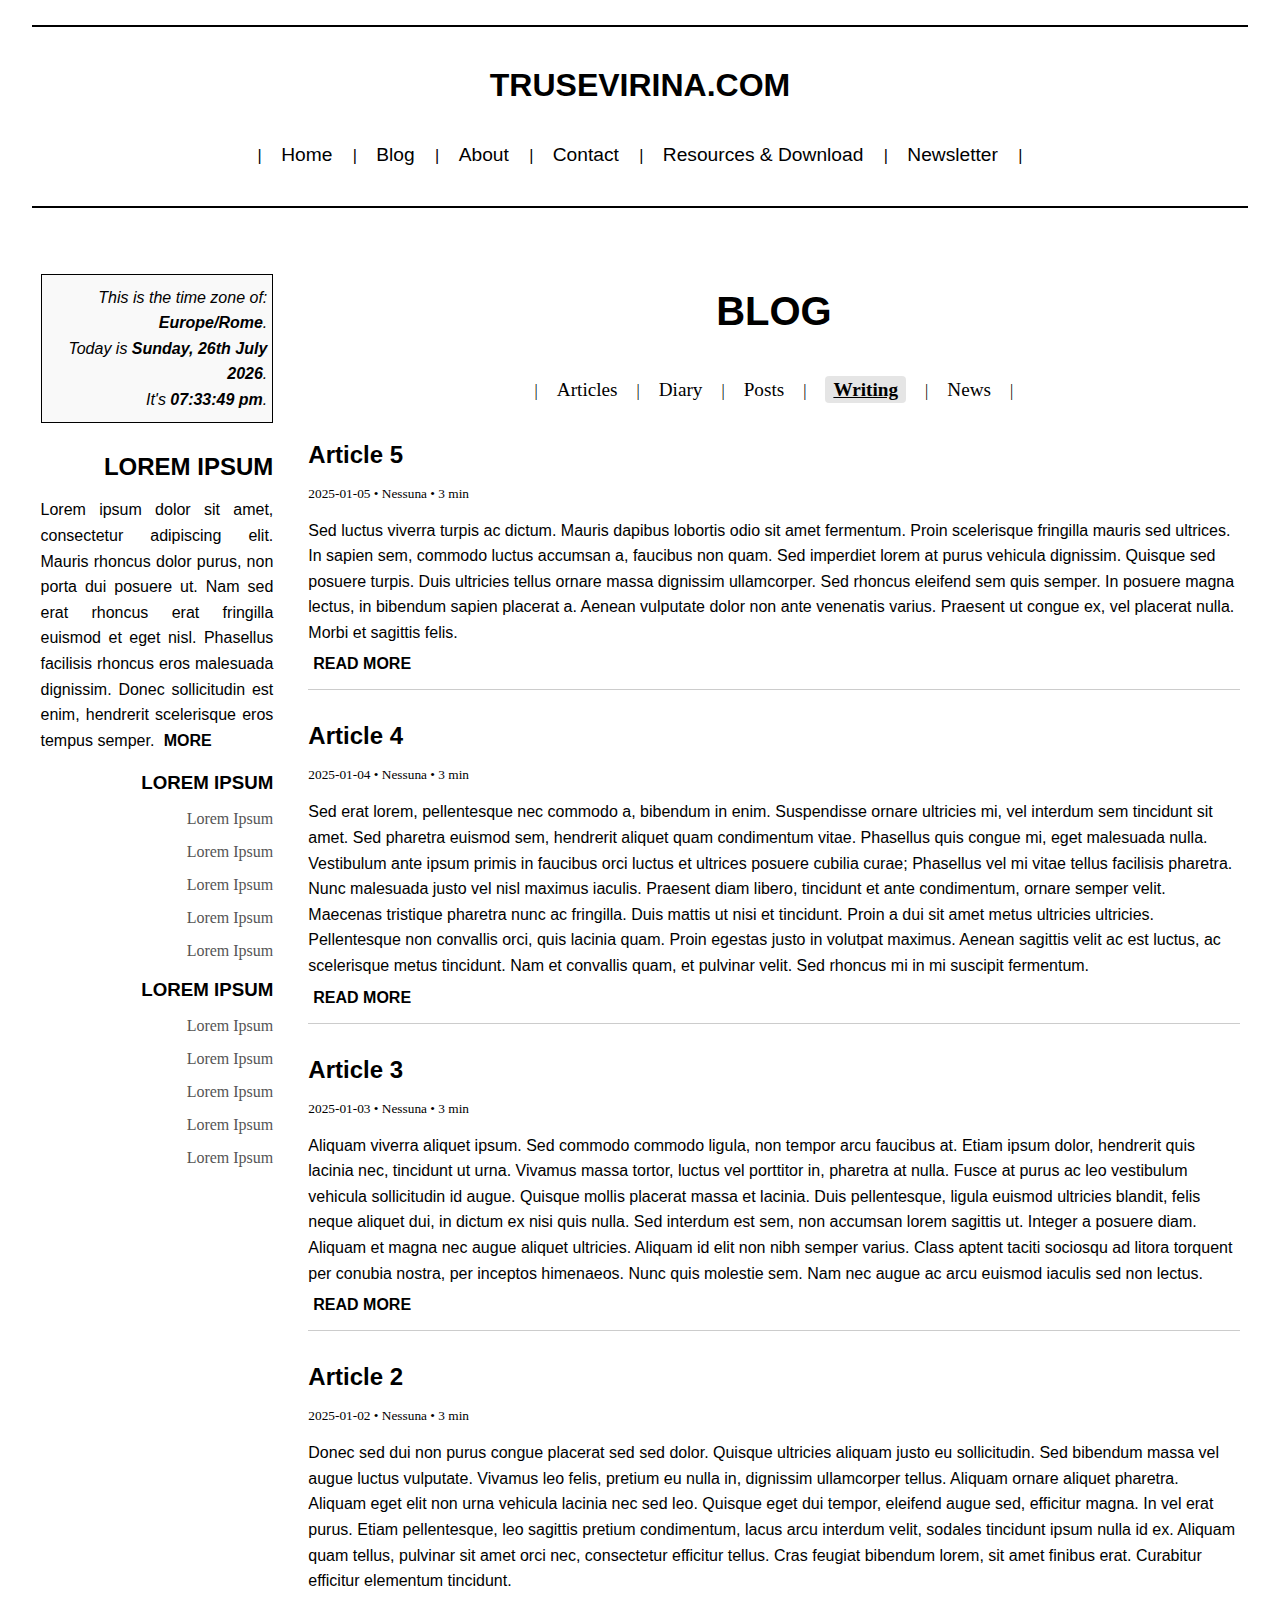
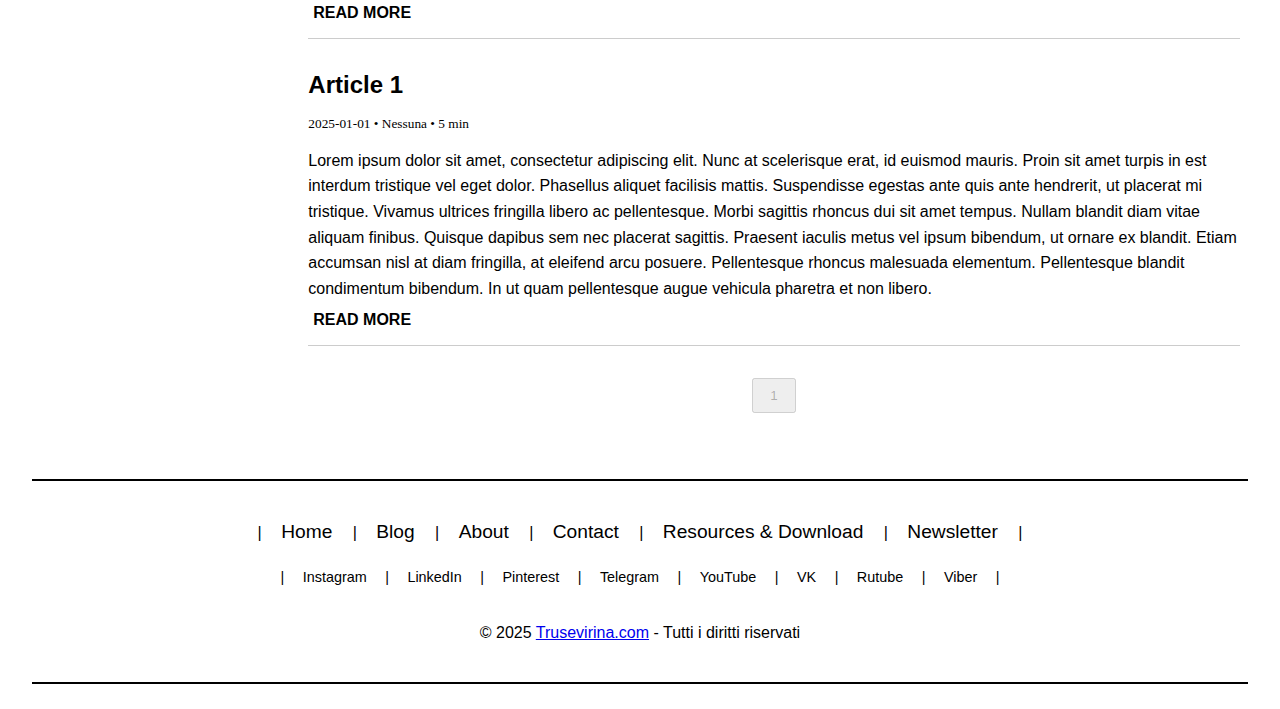
<file: blog/blog-writing.html>
<!DOCTYPE html>
<html lang="en">
<HTML>


	<HEAD>

		<meta charset="UTF-8">
		<meta http-equiv="X-UA-Compatible" content="IE-edge">
		<meta name="viewport" content="width=device-width, initial-scale=1.0">
		<title>Trusevirina</title>
		<meta name="description" content="Trusevirina.com is a personal website of Karina Truseviciute, a young writer in her twenties who's wanted publish a website in simple old style.">
		<meta name="keyboards" content="website, blog, creative writing, writing, reading, old style">
		<meta name="author" content="Karina Truseviciute">
		<link rel="stylesheet" href="../style.css">
		<link rel="icon" type="image/png" href="../Logo.png">

	</HEAD>



	<BODY>
		<div class="main-wrapper">
			
			<header>

				<h1>TRUSEVIRINA.COM</h1>

                <nav>
					<ul>
						| <li><a href="../index.html"> Home </a></li> |
						<li><a href="blog-diary.html"> Blog </a></li> |
						<li><a href="../pages/about.html"> About </a></li> |
						<li><a href="../pages/contact.html"> Contact </a></li> |
						<li><a href="../pages/resources.html"> Resources & Download </a></li> |
						<li><a href="../pages/newsletter.html"> Newsletter </a></li> |
					</ul>
				</nav>

			</header>


			<main class="container">
	
				<!-- 1° Gruppo: Sidebar a sinistra -->
				<aside class="sidebar">
			
					<div class="widget date-widget">
						<span>This is the time zone of: <b>Europe/Rome</b></span>.<br>
						<span>Today is <b><span id="today-date"></span></b></span>.<br>
						<span>It's <b><span id="today-time"></span></b>.</span>
						</div>


					<script>
						function getOrdinal(n) {
							if (n > 3 && n < 21) return n + "th";
							switch (n % 10) {
								case 1: return n + "st";
								case 2: return n + "nd";
								case 3: return n + "rd";
								default: return n + "th";
							}
						}

						function updateDateTime() {
							const now = new Date();

							// Scegli il fuso orario: "Europe/London" o "Europe/Rome"
							const timeZone = "Europe/Rome";  

							const options = {
								timeZone: timeZone,
								weekday: 'long',
								year: 'numeric',
								month: 'long',
								day: 'numeric',
								hour: '2-digit',
								minute: '2-digit',
								second: '2-digit',
								hour12: true
							};

							const formatter = new Intl.DateTimeFormat('en-GB', options);
							const parts = formatter.formatToParts(now);

							const dayName = parts.find(p => p.type === 'weekday').value;
							const day = getOrdinal(parseInt(parts.find(p => p.type === 'day').value));
							const month = parts.find(p => p.type === 'month').value;
							const year = parts.find(p => p.type === 'year').value;
							const hour = parts.find(p => p.type === 'hour').value;
							const minute = parts.find(p => p.type === 'minute').value;
							const second = parts.find(p => p.type === 'second').value;
							const ampm = parts.find(p => p.type === 'dayPeriod').value;

							document.getElementById("today-date").textContent = `${dayName}, ${day} ${month} ${year}`;
							document.getElementById("today-time").textContent = `${hour}:${minute}:${second} ${ampm}`;
						}

						updateDateTime();
						setInterval(updateDateTime, 1000);
					</script>



					<h2>LOREM IPSUM</h2>
					<p class="justified">Lorem ipsum dolor sit amet, consectetur adipiscing elit. Mauris rhoncus dolor purus, non porta dui posuere ut. Nam sed erat rhoncus erat fringilla euismod et eget nisl. Phasellus facilisis rhoncus eros malesuada dignissim. Donec sollicitudin est enim, hendrerit scelerisque eros tempus semper. <a class="read-more" href="#">MORE</a></p>

					<h3>LOREM IPSUM</h3>
					<ul>
						<li><a href="#">Lorem Ipsum</a></li>
						<li><a href="#">Lorem Ipsum</a></li>
						<li><a href="#">Lorem Ipsum</a></li>
						<li><a href="#">Lorem Ipsum</a></li>
						<li><a href="#">Lorem Ipsum</a></li>
					</ul>
					
					<h3>LOREM IPSUM</h3>
					<ul>
						<li><a href="#">Lorem Ipsum</a></li>
						<li><a href="#">Lorem Ipsum</a></li>
						<li><a href="#">Lorem Ipsum</a></li>
						<li><a href="#">Lorem Ipsum</a></li>
						<li><a href="#">Lorem Ipsum</a></li>
					</ul>
				</aside>

				<!-- 2° Gruppo: Contenuto principale -->
				<section class="content">

					<div class="title-wrapper">
						<h1>BLOG</h1>
					</div>

					<nav class="content-nav">
						<ul>
							| <li><a href="blog-article.html">Articles</a></li> |
							<li><a href="blog-diary.html">Diary</a></li> |
							<li><a href="blog-post.html">Posts</a></li> |
							<li><a href="blog-writing.html" class="active">Writing</a></li> |
							<li><a href="blog-news.html">News</a></li> |
						</ul>
					
					</nav>

					<section id="articles-list"></section>
					<div id="pagination"></div>

					<script src="writing/writing.js"></script>



				</section>
			</main>



			<footer>

				<nav>
				<ul>
					| <li><a href="../index.html"> Home </a></li> |
					<li><a href="blog-diary.html"> Blog </a></li> |
					<li><a href="../pages/about.html"> About </a></li> |
					<li><a href="../pages/contact.html"> Contact </a></li> |
					<li><a href="../pages/resources.html"> Resources & Download </a></li> |
					<li><a href="../pages/newsletter.html"> Newsletter </a></li> |
				</ul>
				</nav>
				
				<div class="social">
					<span class="pipe">|</span> <span class="social-item"><a href="#">Instagram</a></span>
					<span class="pipe">|</span> <span class="social-item"><a href="#">LinkedIn</a></span>
					<span class="pipe">|</span> <span class="social-item"><a href="#">Pinterest</a></span>
					<span class="pipe">|</span> <span class="social-item"><a href="#">Telegram</a></span>
					<span class="pipe">|</span> <span class="social-item"><a href="#">YouTube</a></span>
					<span class="pipe">|</span> <span class="social-item"><a href="#">VK</a></span>
					<span class="pipe">|</span> <span class="social-item"><a href="#">Rutube</a></span>
					<span class="pipe">|</span> <span class="social-item"><a href="#">Viber</a></span> <span class="pipe">|</span>
				</div>

				<div class="copyright">
					<p> &copy; 2025 <a href="../index.html">Trusevirina.com</a> - Tutti i diritti riservati </p>
				</div>
				
			</footer>

		</div>





















		<!-- Protezione anti-copia -->
		<script>
			// 1. Blocca click destro
			document.addEventListener('contextmenu', event => event.preventDefault());

			// 2. Blocca scorciatoie da tastiera comuni
			document.addEventListener('keydown', function(e) {
				// Ctrl+C, Ctrl+X, Ctrl+U, Ctrl+S, Ctrl+A
				if (e.ctrlKey && ['c','x','u','s','a'].includes(e.key.toLowerCase())) {
					e.preventDefault();
					alert('Copia disabilitata per protezione contenuti.');
				}
			});

			// 3. Facoltativo: overlay invisibile sugli articoli
			document.querySelectorAll('.content article').forEach(article => {
				let overlay = document.createElement('div');
				overlay.className = 'protect-overlay';
				article.style.position = 'relative';
				article.appendChild(overlay);

				// Permetti click sui link interni
				overlay.style.pointerEvents = 'none';
			});

		</script>




	</BODY>



</HTML>
</file>
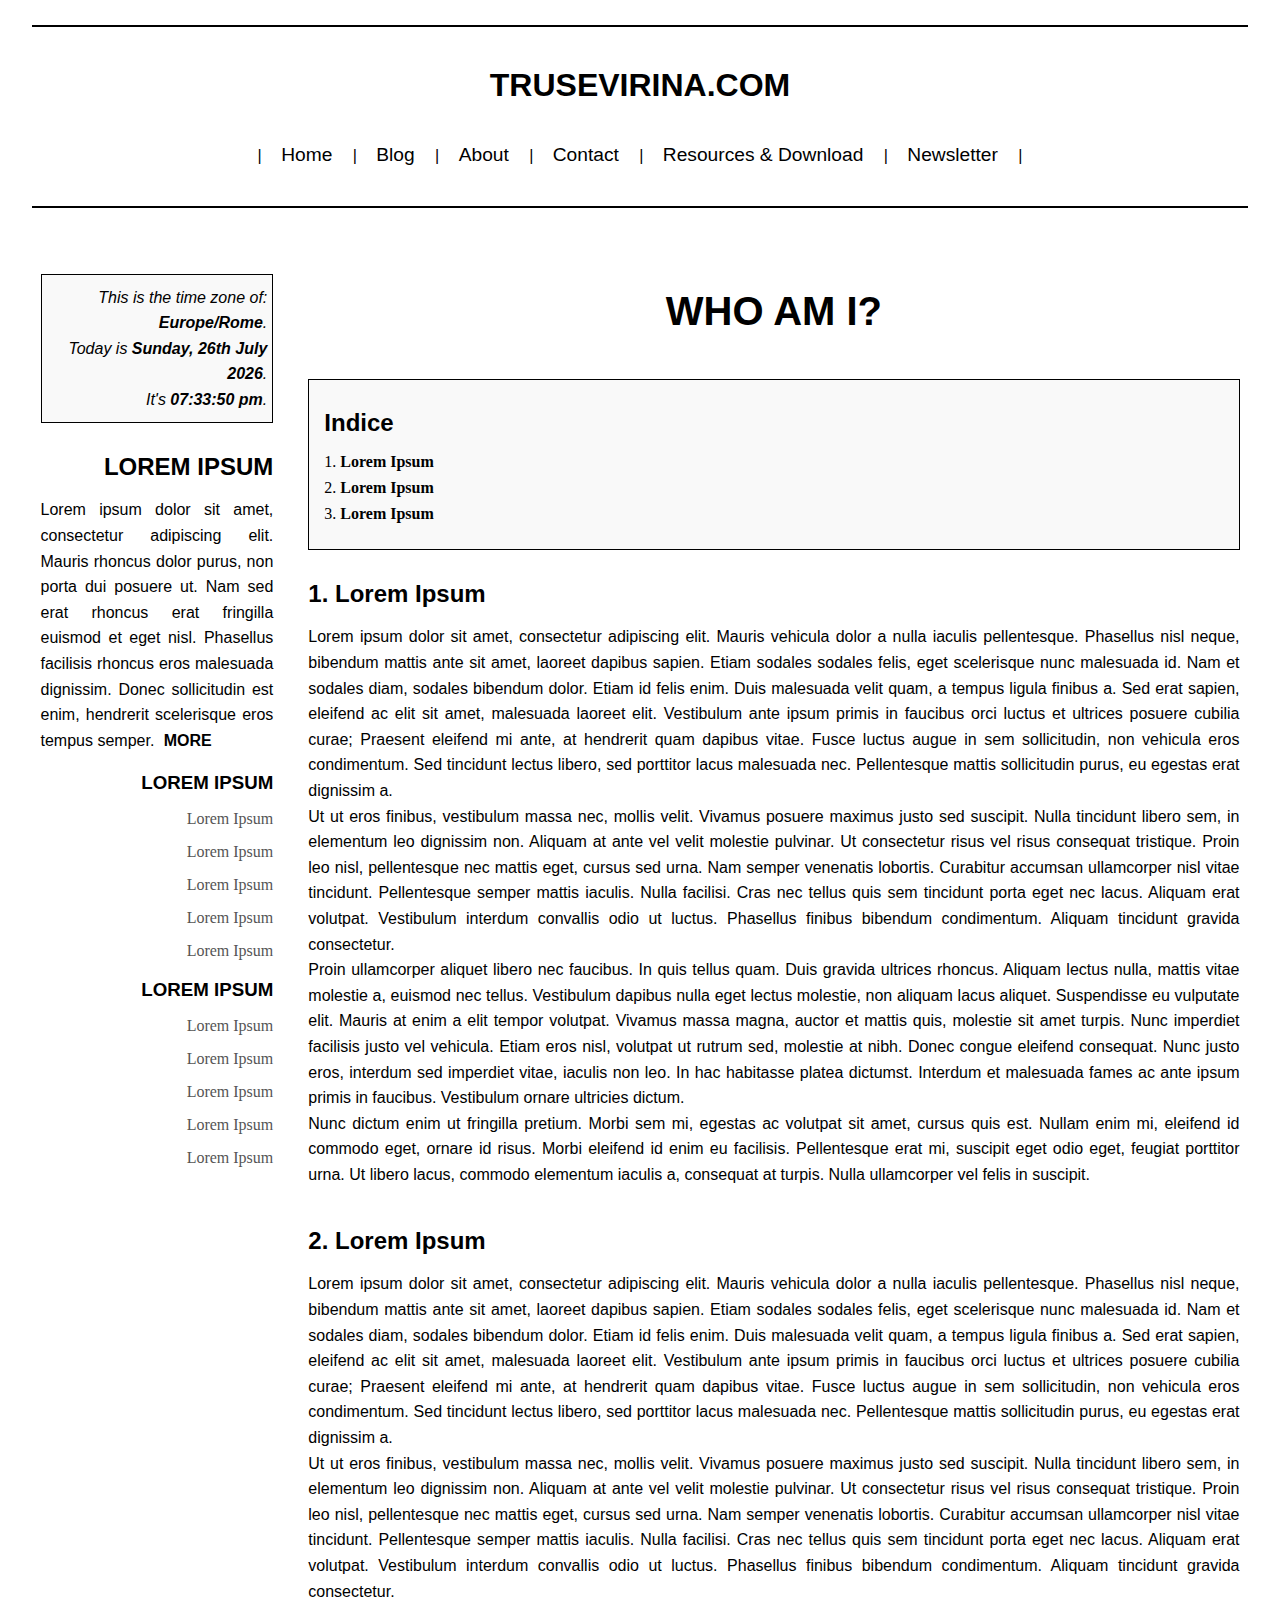
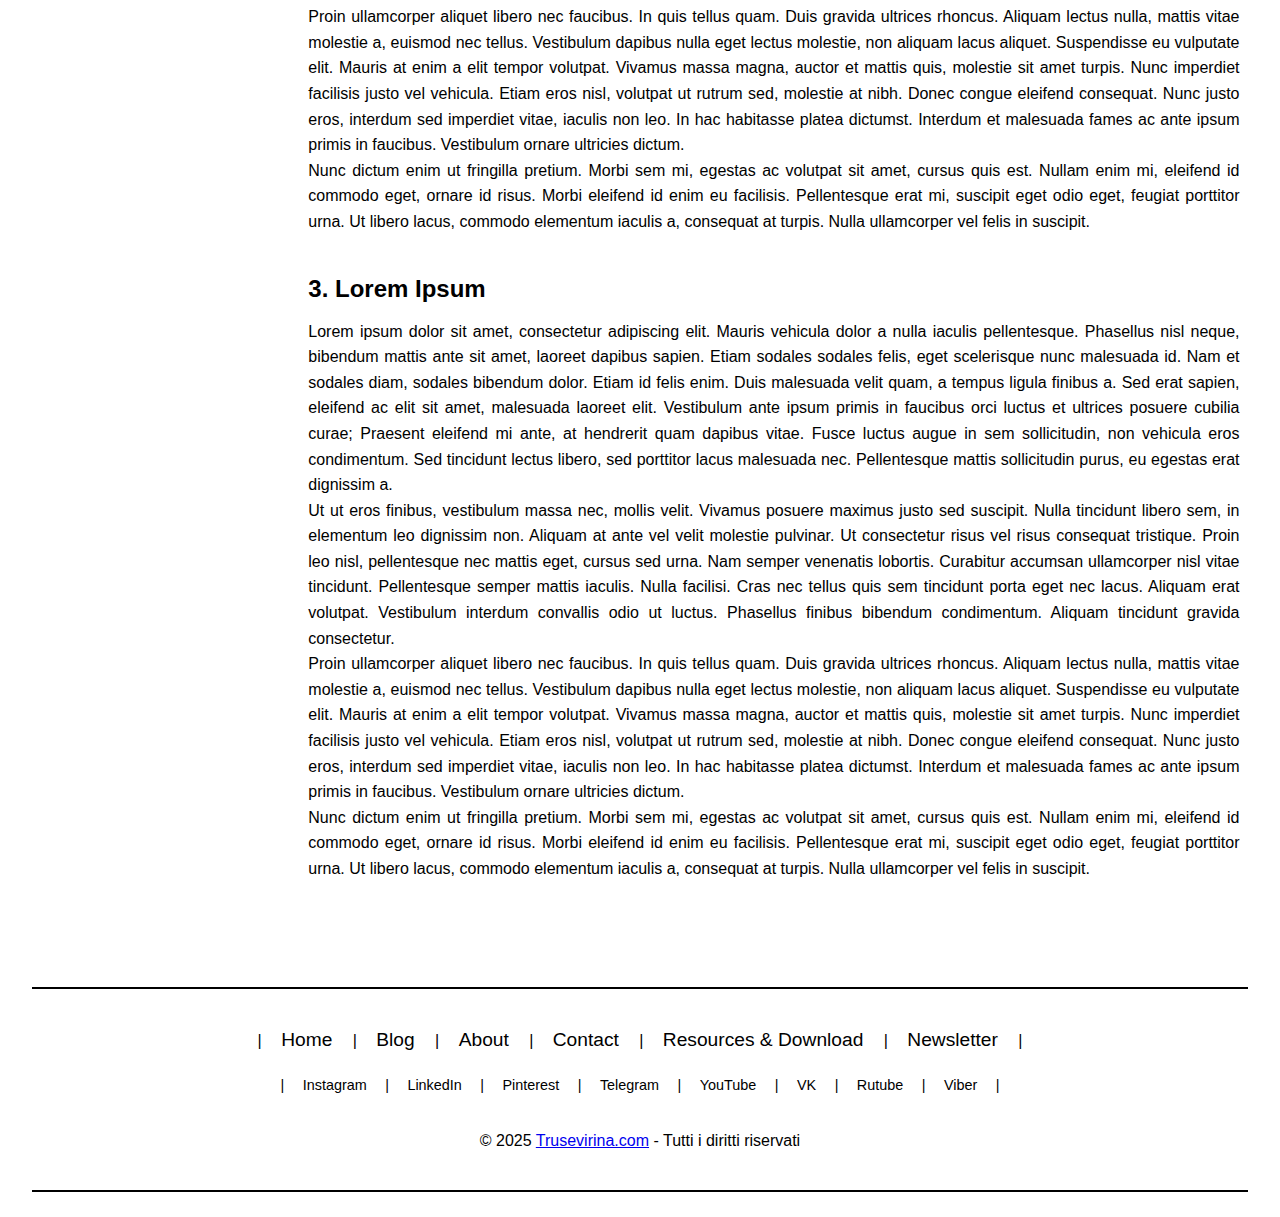
<file: pages/contact.html>
<!DOCTYPE html>
<html lang="en">
<HTML>


	<HEAD>

		<meta charset="UTF-8">
		<meta http-equiv="X-UA-Compatible" content="IE-edge">
		<meta name="viewport" content="width=device-width, initial-scale=1.0">
		<title>Trusevirina</title>
		<meta name="description" content="Trusevirina.com is a personal website of Karina Truseviciute, a young writer in her twenties who's wanted publish a website in simple old style.">
		<meta name="keyboards" content="website, blog, creative writing, writing, reading, old style">
		<meta name="author" content="Karina Truseviciute">
		<link rel="stylesheet" href="../style.css">
		<link rel="icon" type="image/png" href="../Logo.png">

	</HEAD>



	<BODY>
		<div class="main-wrapper">
			
			<header>

				<h1>TRUSEVIRINA.COM</h1>

				<nav>
					<ul>
						| <li><a href="../index.html"> Home </a></li> |
						<li><a href="../blog/blog-diary.html"> Blog </a></li> |
						<li><a href="about.html"> About </a></li> |
						<li><a href="contact.html"> Contact </a></li> |
						<li><a href="resources.html"> Resources & Download </a></li> |
						<li><a href="newsletter.html"> Newsletter </a></li> |
					</ul>
				</nav>

			</header>


			<main class="container">
	
				<!-- 1° Gruppo: Sidebar a sinistra -->
				<aside class="sidebar">
			
					<div class="widget date-widget">
						<span>This is the time zone of: <b>Europe/Rome</b></span>.<br>
						<span>Today is <b><span id="today-date"></span></b></span>.<br>
						<span>It's <b><span id="today-time"></span></b>.</span>
						</div>


					<script>
						function getOrdinal(n) {
							if (n > 3 && n < 21) return n + "th";
							switch (n % 10) {
								case 1: return n + "st";
								case 2: return n + "nd";
								case 3: return n + "rd";
								default: return n + "th";
							}
						}

						function updateDateTime() {
							const now = new Date();

							// Scegli il fuso orario: "Europe/London" o "Europe/Rome"
							const timeZone = "Europe/Rome";  

							const options = {
								timeZone: timeZone,
								weekday: 'long',
								year: 'numeric',
								month: 'long',
								day: 'numeric',
								hour: '2-digit',
								minute: '2-digit',
								second: '2-digit',
								hour12: true
							};

							const formatter = new Intl.DateTimeFormat('en-GB', options);
							const parts = formatter.formatToParts(now);

							const dayName = parts.find(p => p.type === 'weekday').value;
							const day = getOrdinal(parseInt(parts.find(p => p.type === 'day').value));
							const month = parts.find(p => p.type === 'month').value;
							const year = parts.find(p => p.type === 'year').value;
							const hour = parts.find(p => p.type === 'hour').value;
							const minute = parts.find(p => p.type === 'minute').value;
							const second = parts.find(p => p.type === 'second').value;
							const ampm = parts.find(p => p.type === 'dayPeriod').value;

							document.getElementById("today-date").textContent = `${dayName}, ${day} ${month} ${year}`;
							document.getElementById("today-time").textContent = `${hour}:${minute}:${second} ${ampm}`;
						}

						updateDateTime();
						setInterval(updateDateTime, 1000);
					</script>



					<h2>LOREM IPSUM</h2>
					<p class="justified">Lorem ipsum dolor sit amet, consectetur adipiscing elit. Mauris rhoncus dolor purus, non porta dui posuere ut. Nam sed erat rhoncus erat fringilla euismod et eget nisl. Phasellus facilisis rhoncus eros malesuada dignissim. Donec sollicitudin est enim, hendrerit scelerisque eros tempus semper. <a class="read-more" href="#">MORE</a></p>

					<h3>LOREM IPSUM</h3>
					<ul>
						<li><a href="#">Lorem Ipsum</a></li>
						<li><a href="#">Lorem Ipsum</a></li>
						<li><a href="#">Lorem Ipsum</a></li>
						<li><a href="#">Lorem Ipsum</a></li>
						<li><a href="#">Lorem Ipsum</a></li>
					</ul>
					
					<h3>LOREM IPSUM</h3>
					<ul>
						<li><a href="#">Lorem Ipsum</a></li>
						<li><a href="#">Lorem Ipsum</a></li>
						<li><a href="#">Lorem Ipsum</a></li>
						<li><a href="#">Lorem Ipsum</a></li>
						<li><a href="#">Lorem Ipsum</a></li>
					</ul>
				</aside>

				<!-- 2° Gruppo: Contenuto principale -->
				<section class="content">

					<div class="title-wrapper">
						<h1>WHO AM I?</h1>
					</div>

					<div class="table-of-contents">
					<h2>Indice</h2>
					<ul>
						<li>1. <a href="#article1">Lorem Ipsum</a></li>
						<li>2. <a href="#article2">Lorem Ipsum</a></li>
						<li>3. <a href="#article3">Lorem Ipsum</a></li>
					</ul>
					</div>
					
					<article>
						<h2 id="article1">1. Lorem Ipsum</h2>
						<p class="justified">Lorem ipsum dolor sit amet, consectetur adipiscing elit. Mauris vehicula dolor a nulla iaculis pellentesque. Phasellus nisl neque, bibendum mattis ante sit amet, laoreet dapibus sapien. Etiam sodales sodales felis, eget scelerisque nunc malesuada id. Nam et sodales diam, sodales bibendum dolor. Etiam id felis enim. Duis malesuada velit quam, a tempus ligula finibus a. Sed erat sapien, eleifend ac elit sit amet, malesuada laoreet elit. Vestibulum ante ipsum primis in faucibus orci luctus et ultrices posuere cubilia curae; Praesent eleifend mi ante, at hendrerit quam dapibus vitae. Fusce luctus augue in sem sollicitudin, non vehicula eros condimentum. Sed tincidunt lectus libero, sed porttitor lacus malesuada nec. Pellentesque mattis sollicitudin purus, eu egestas erat dignissim a.<br>
						Ut ut eros finibus, vestibulum massa nec, mollis velit. Vivamus posuere maximus justo sed suscipit. Nulla tincidunt libero sem, in elementum leo dignissim non. Aliquam at ante vel velit molestie pulvinar. Ut consectetur risus vel risus consequat tristique. Proin leo nisl, pellentesque nec mattis eget, cursus sed urna. Nam semper venenatis lobortis. Curabitur accumsan ullamcorper nisl vitae tincidunt. Pellentesque semper mattis iaculis. Nulla facilisi. Cras nec tellus quis sem tincidunt porta eget nec lacus. Aliquam erat volutpat. Vestibulum interdum convallis odio ut luctus. Phasellus finibus bibendum condimentum. Aliquam tincidunt gravida consectetur.<br>
						Proin ullamcorper aliquet libero nec faucibus. In quis tellus quam. Duis gravida ultrices rhoncus. Aliquam lectus nulla, mattis vitae molestie a, euismod nec tellus. Vestibulum dapibus nulla eget lectus molestie, non aliquam lacus aliquet. Suspendisse eu vulputate elit. Mauris at enim a elit tempor volutpat. Vivamus massa magna, auctor et mattis quis, molestie sit amet turpis. Nunc imperdiet facilisis justo vel vehicula. Etiam eros nisl, volutpat ut rutrum sed, molestie at nibh. Donec congue eleifend consequat. Nunc justo eros, interdum sed imperdiet vitae, iaculis non leo. In hac habitasse platea dictumst. Interdum et malesuada fames ac ante ipsum primis in faucibus. Vestibulum ornare ultricies dictum.<br>
						Nunc dictum enim ut fringilla pretium. Morbi sem mi, egestas ac volutpat sit amet, cursus quis est. Nullam enim mi, eleifend id commodo eget, ornare id risus. Morbi eleifend id enim eu facilisis. Pellentesque erat mi, suscipit eget odio eget, feugiat porttitor urna. Ut libero lacus, commodo elementum iaculis a, consequat at turpis. Nulla ullamcorper vel felis in suscipit.</p>
					</article>

					<article>
						<h2 id="article2">2. Lorem Ipsum</h2>
						<p class="justified">Lorem ipsum dolor sit amet, consectetur adipiscing elit. Mauris vehicula dolor a nulla iaculis pellentesque. Phasellus nisl neque, bibendum mattis ante sit amet, laoreet dapibus sapien. Etiam sodales sodales felis, eget scelerisque nunc malesuada id. Nam et sodales diam, sodales bibendum dolor. Etiam id felis enim. Duis malesuada velit quam, a tempus ligula finibus a. Sed erat sapien, eleifend ac elit sit amet, malesuada laoreet elit. Vestibulum ante ipsum primis in faucibus orci luctus et ultrices posuere cubilia curae; Praesent eleifend mi ante, at hendrerit quam dapibus vitae. Fusce luctus augue in sem sollicitudin, non vehicula eros condimentum. Sed tincidunt lectus libero, sed porttitor lacus malesuada nec. Pellentesque mattis sollicitudin purus, eu egestas erat dignissim a.<br>
						Ut ut eros finibus, vestibulum massa nec, mollis velit. Vivamus posuere maximus justo sed suscipit. Nulla tincidunt libero sem, in elementum leo dignissim non. Aliquam at ante vel velit molestie pulvinar. Ut consectetur risus vel risus consequat tristique. Proin leo nisl, pellentesque nec mattis eget, cursus sed urna. Nam semper venenatis lobortis. Curabitur accumsan ullamcorper nisl vitae tincidunt. Pellentesque semper mattis iaculis. Nulla facilisi. Cras nec tellus quis sem tincidunt porta eget nec lacus. Aliquam erat volutpat. Vestibulum interdum convallis odio ut luctus. Phasellus finibus bibendum condimentum. Aliquam tincidunt gravida consectetur.<br>
						Proin ullamcorper aliquet libero nec faucibus. In quis tellus quam. Duis gravida ultrices rhoncus. Aliquam lectus nulla, mattis vitae molestie a, euismod nec tellus. Vestibulum dapibus nulla eget lectus molestie, non aliquam lacus aliquet. Suspendisse eu vulputate elit. Mauris at enim a elit tempor volutpat. Vivamus massa magna, auctor et mattis quis, molestie sit amet turpis. Nunc imperdiet facilisis justo vel vehicula. Etiam eros nisl, volutpat ut rutrum sed, molestie at nibh. Donec congue eleifend consequat. Nunc justo eros, interdum sed imperdiet vitae, iaculis non leo. In hac habitasse platea dictumst. Interdum et malesuada fames ac ante ipsum primis in faucibus. Vestibulum ornare ultricies dictum.<br>
						Nunc dictum enim ut fringilla pretium. Morbi sem mi, egestas ac volutpat sit amet, cursus quis est. Nullam enim mi, eleifend id commodo eget, ornare id risus. Morbi eleifend id enim eu facilisis. Pellentesque erat mi, suscipit eget odio eget, feugiat porttitor urna. Ut libero lacus, commodo elementum iaculis a, consequat at turpis. Nulla ullamcorper vel felis in suscipit.</p>
					</article>

					<article>
						<h2 id="article3">3. Lorem Ipsum</h2>
						<p class="justified">Lorem ipsum dolor sit amet, consectetur adipiscing elit. Mauris vehicula dolor a nulla iaculis pellentesque. Phasellus nisl neque, bibendum mattis ante sit amet, laoreet dapibus sapien. Etiam sodales sodales felis, eget scelerisque nunc malesuada id. Nam et sodales diam, sodales bibendum dolor. Etiam id felis enim. Duis malesuada velit quam, a tempus ligula finibus a. Sed erat sapien, eleifend ac elit sit amet, malesuada laoreet elit. Vestibulum ante ipsum primis in faucibus orci luctus et ultrices posuere cubilia curae; Praesent eleifend mi ante, at hendrerit quam dapibus vitae. Fusce luctus augue in sem sollicitudin, non vehicula eros condimentum. Sed tincidunt lectus libero, sed porttitor lacus malesuada nec. Pellentesque mattis sollicitudin purus, eu egestas erat dignissim a.<br>
						Ut ut eros finibus, vestibulum massa nec, mollis velit. Vivamus posuere maximus justo sed suscipit. Nulla tincidunt libero sem, in elementum leo dignissim non. Aliquam at ante vel velit molestie pulvinar. Ut consectetur risus vel risus consequat tristique. Proin leo nisl, pellentesque nec mattis eget, cursus sed urna. Nam semper venenatis lobortis. Curabitur accumsan ullamcorper nisl vitae tincidunt. Pellentesque semper mattis iaculis. Nulla facilisi. Cras nec tellus quis sem tincidunt porta eget nec lacus. Aliquam erat volutpat. Vestibulum interdum convallis odio ut luctus. Phasellus finibus bibendum condimentum. Aliquam tincidunt gravida consectetur.<br>
						Proin ullamcorper aliquet libero nec faucibus. In quis tellus quam. Duis gravida ultrices rhoncus. Aliquam lectus nulla, mattis vitae molestie a, euismod nec tellus. Vestibulum dapibus nulla eget lectus molestie, non aliquam lacus aliquet. Suspendisse eu vulputate elit. Mauris at enim a elit tempor volutpat. Vivamus massa magna, auctor et mattis quis, molestie sit amet turpis. Nunc imperdiet facilisis justo vel vehicula. Etiam eros nisl, volutpat ut rutrum sed, molestie at nibh. Donec congue eleifend consequat. Nunc justo eros, interdum sed imperdiet vitae, iaculis non leo. In hac habitasse platea dictumst. Interdum et malesuada fames ac ante ipsum primis in faucibus. Vestibulum ornare ultricies dictum.<br>
						Nunc dictum enim ut fringilla pretium. Morbi sem mi, egestas ac volutpat sit amet, cursus quis est. Nullam enim mi, eleifend id commodo eget, ornare id risus. Morbi eleifend id enim eu facilisis. Pellentesque erat mi, suscipit eget odio eget, feugiat porttitor urna. Ut libero lacus, commodo elementum iaculis a, consequat at turpis. Nulla ullamcorper vel felis in suscipit.</p>
					</article>

				</section>
			</main>



			<footer>

				<nav>
					<ul>
						| <li><a href="../index.html"> Home </a></li> |
						<li><a href="../blog/blog-diary.html"> Blog </a></li> |
						<li><a href="about.html"> About </a></li> |
						<li><a href="contact.html"> Contact </a></li> |
						<li><a href="resources.html"> Resources & Download </a></li> |
						<li><a href="newsletter.html"> Newsletter </a></li> |
					</ul>
				</nav>
				
				<div class="social">
					<span class="pipe">|</span> <span class="social-item"><a href="#">Instagram</a></span>
					<span class="pipe">|</span> <span class="social-item"><a href="#">LinkedIn</a></span>
					<span class="pipe">|</span> <span class="social-item"><a href="#">Pinterest</a></span>
					<span class="pipe">|</span> <span class="social-item"><a href="#">Telegram</a></span>
					<span class="pipe">|</span> <span class="social-item"><a href="#">YouTube</a></span>
					<span class="pipe">|</span> <span class="social-item"><a href="#">VK</a></span>
					<span class="pipe">|</span> <span class="social-item"><a href="#">Rutube</a></span>
					<span class="pipe">|</span> <span class="social-item"><a href="#">Viber</a></span> <span class="pipe">|</span>
				</div>

				<div class="copyright">
					<p> &copy; 2025 <a href="../index.html">Trusevirina.com</a> - Tutti i diritti riservati </p>
				</div>
				
			</footer>

		</div>














		<!-- Protezione anti-copia -->
		<script>
			// 1. Blocca click destro
			document.addEventListener('contextmenu', event => event.preventDefault());

			// 2. Blocca scorciatoie da tastiera comuni
			document.addEventListener('keydown', function(e) {
				// Ctrl+C, Ctrl+X, Ctrl+U, Ctrl+S, Ctrl+A
				if (e.ctrlKey && ['c','x','u','s','a'].includes(e.key.toLowerCase())) {
					e.preventDefault();
					alert('Copia disabilitata per protezione contenuti.');
				}
			});

			// 3. Facoltativo: overlay invisibile sugli articoli
			document.querySelectorAll('.content article').forEach(article => {
				let overlay = document.createElement('div');
				overlay.className = 'protect-overlay';
				article.style.position = 'relative';
				article.appendChild(overlay);

				// Permetti click sui link interni
				overlay.style.pointerEvents = 'none';
			});

		</script>




	</BODY>



</HTML>
</file>
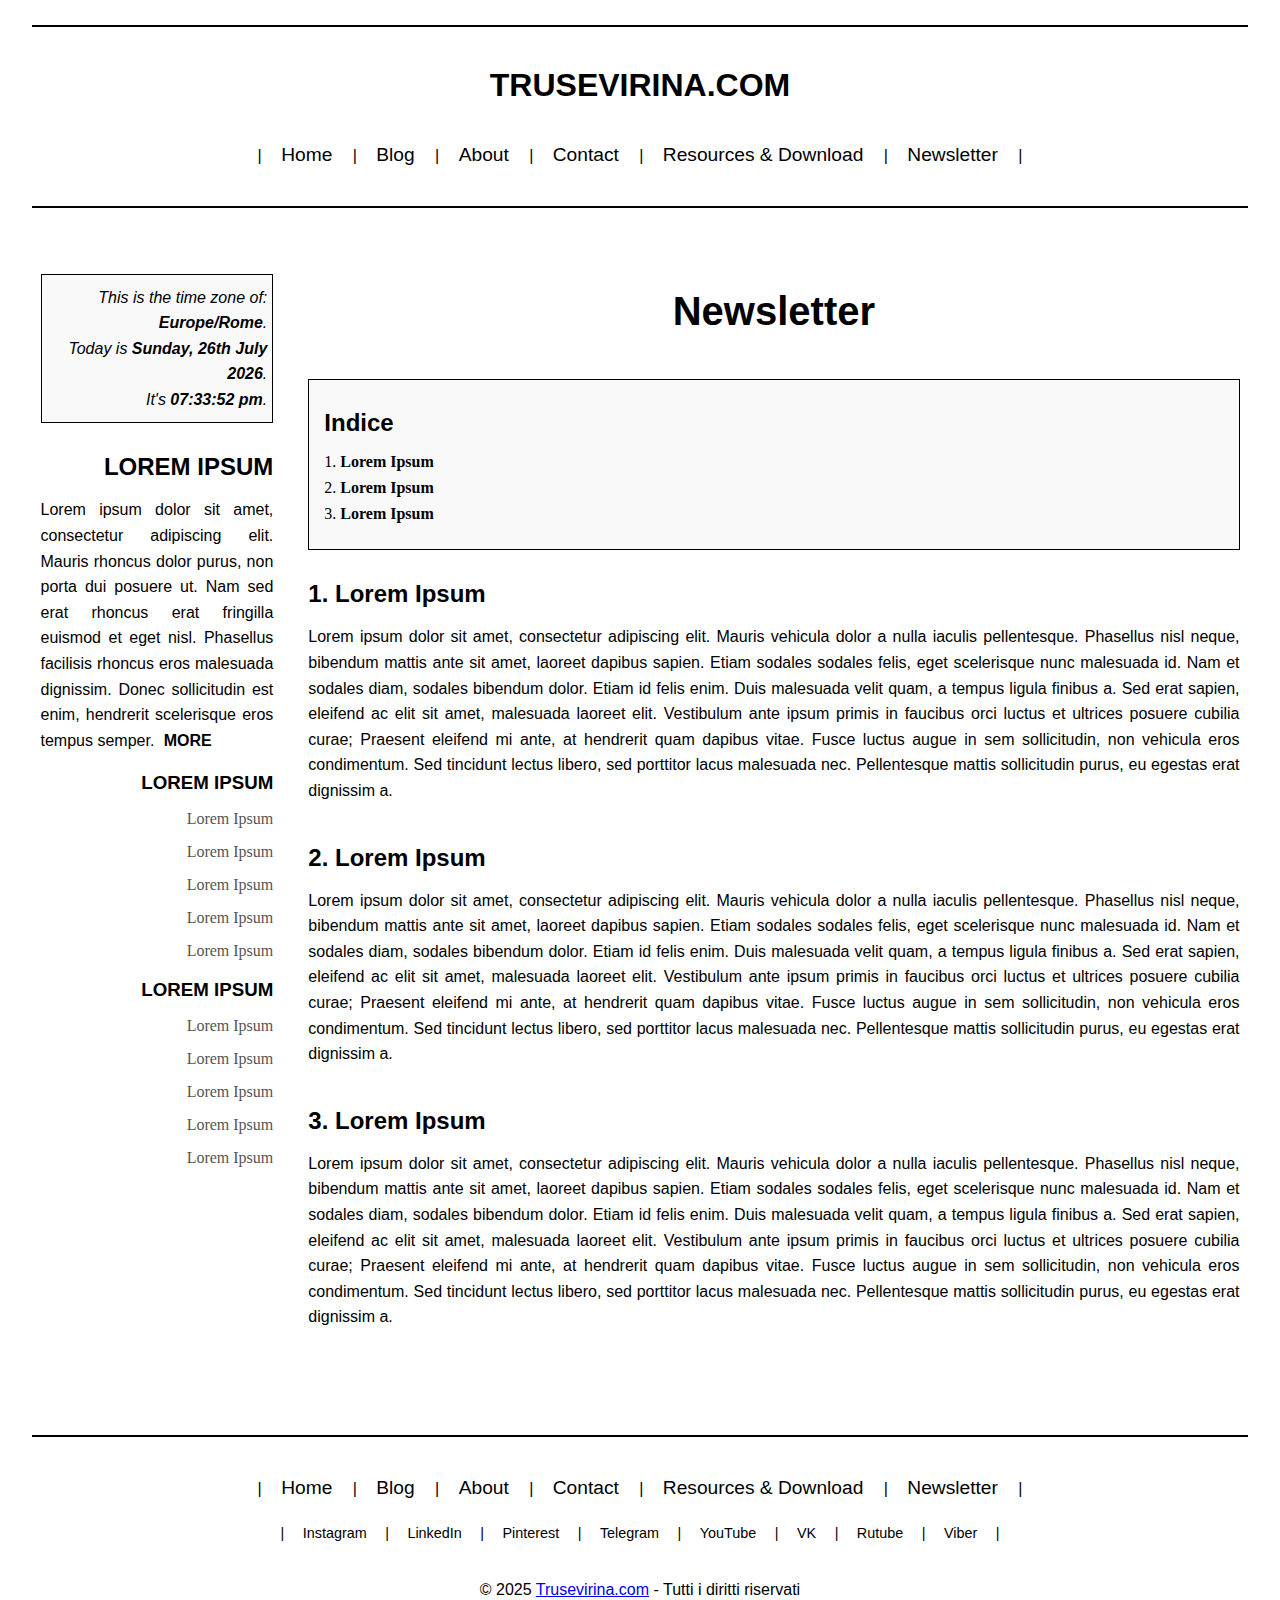
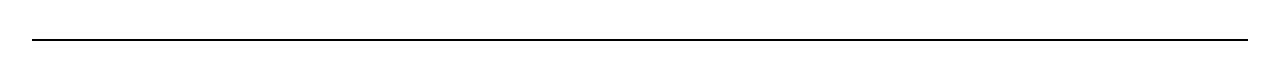
<file: pages/newsletter.html>
<!DOCTYPE html>
<html lang="en">
<HTML>


	<HEAD>

		<meta charset="UTF-8">
		<meta http-equiv="X-UA-Compatible" content="IE-edge">
		<meta name="viewport" content="width=device-width, initial-scale=1.0">
		<title>Trusevirina</title>
		<meta name="description" content="Trusevirina.com is a personal website of Karina Truseviciute, a young writer in her twenties who's wanted publish a website in simple old style.">
		<meta name="keyboards" content="website, blog, creative writing, writing, reading, old style">
		<meta name="author" content="Karina Truseviciute">
		<link rel="stylesheet" href="../style.css">
		<link rel="icon" type="image/png" href="../Logo.png">

	</HEAD>



	<BODY>
		<div class="main-wrapper">
			
			<header>

				<h1>TRUSEVIRINA.COM</h1>

				<nav>
					<ul>
						| <li><a href="../index.html"> Home </a></li> |
						<li><a href="../blog/blog-diary.html"> Blog </a></li> |
						<li><a href="about.html"> About </a></li> |
						<li><a href="contact.html"> Contact </a></li> |
						<li><a href="resources.html"> Resources & Download </a></li> |
						<li><a href="newsletter.html"> Newsletter </a></li> |
					</ul>
				</nav>

			</header>


			<main class="container">
	
				<!-- 1° Gruppo: Sidebar a sinistra -->
				<aside class="sidebar">
			
					<div class="widget date-widget">
						<span>This is the time zone of: <b>Europe/Rome</b></span>.<br>
						<span>Today is <b><span id="today-date"></span></b></span>.<br>
						<span>It's <b><span id="today-time"></span></b>.</span>
						</div>


					<script>
						function getOrdinal(n) {
							if (n > 3 && n < 21) return n + "th";
							switch (n % 10) {
								case 1: return n + "st";
								case 2: return n + "nd";
								case 3: return n + "rd";
								default: return n + "th";
							}
						}

						function updateDateTime() {
							const now = new Date();

							// Scegli il fuso orario: "Europe/London" o "Europe/Rome"
							const timeZone = "Europe/Rome";  

							const options = {
								timeZone: timeZone,
								weekday: 'long',
								year: 'numeric',
								month: 'long',
								day: 'numeric',
								hour: '2-digit',
								minute: '2-digit',
								second: '2-digit',
								hour12: true
							};

							const formatter = new Intl.DateTimeFormat('en-GB', options);
							const parts = formatter.formatToParts(now);

							const dayName = parts.find(p => p.type === 'weekday').value;
							const day = getOrdinal(parseInt(parts.find(p => p.type === 'day').value));
							const month = parts.find(p => p.type === 'month').value;
							const year = parts.find(p => p.type === 'year').value;
							const hour = parts.find(p => p.type === 'hour').value;
							const minute = parts.find(p => p.type === 'minute').value;
							const second = parts.find(p => p.type === 'second').value;
							const ampm = parts.find(p => p.type === 'dayPeriod').value;

							document.getElementById("today-date").textContent = `${dayName}, ${day} ${month} ${year}`;
							document.getElementById("today-time").textContent = `${hour}:${minute}:${second} ${ampm}`;
						}

						updateDateTime();
						setInterval(updateDateTime, 1000);
					</script>



					<h2>LOREM IPSUM</h2>
					<p class="justified">Lorem ipsum dolor sit amet, consectetur adipiscing elit. Mauris rhoncus dolor purus, non porta dui posuere ut. Nam sed erat rhoncus erat fringilla euismod et eget nisl. Phasellus facilisis rhoncus eros malesuada dignissim. Donec sollicitudin est enim, hendrerit scelerisque eros tempus semper. <a class="read-more" href="#">MORE</a></p>

					<h3>LOREM IPSUM</h3>
					<ul>
						<li><a href="#">Lorem Ipsum</a></li>
						<li><a href="#">Lorem Ipsum</a></li>
						<li><a href="#">Lorem Ipsum</a></li>
						<li><a href="#">Lorem Ipsum</a></li>
						<li><a href="#">Lorem Ipsum</a></li>
					</ul>
					
					<h3>LOREM IPSUM</h3>
					<ul>
						<li><a href="#">Lorem Ipsum</a></li>
						<li><a href="#">Lorem Ipsum</a></li>
						<li><a href="#">Lorem Ipsum</a></li>
						<li><a href="#">Lorem Ipsum</a></li>
						<li><a href="#">Lorem Ipsum</a></li>
					</ul>
				</aside>

				<!-- 2° Gruppo: Contenuto principale -->
				<section class="content">

					<div class="title-wrapper">
						<h1>Newsletter</h1>
					</div>

					<div class="table-of-contents">
					<h2>Indice</h2>
					<ul>
						<li>1. <a href="#article1">Lorem Ipsum</a></li>
						<li>2. <a href="#article2">Lorem Ipsum</a></li>
						<li>3. <a href="#article3">Lorem Ipsum</a></li>
					</ul>
					</div>
					
					<article>
						<h2 id="article1">1. Lorem Ipsum</h2>
						<p class="justified">Lorem ipsum dolor sit amet, consectetur adipiscing elit. Mauris vehicula dolor a nulla iaculis pellentesque. Phasellus nisl neque, bibendum mattis ante sit amet, laoreet dapibus sapien. Etiam sodales sodales felis, eget scelerisque nunc malesuada id. Nam et sodales diam, sodales bibendum dolor. Etiam id felis enim. Duis malesuada velit quam, a tempus ligula finibus a. Sed erat sapien, eleifend ac elit sit amet, malesuada laoreet elit. Vestibulum ante ipsum primis in faucibus orci luctus et ultrices posuere cubilia curae; Praesent eleifend mi ante, at hendrerit quam dapibus vitae. Fusce luctus augue in sem sollicitudin, non vehicula eros condimentum. Sed tincidunt lectus libero, sed porttitor lacus malesuada nec. Pellentesque mattis sollicitudin purus, eu egestas erat dignissim a.</p>
					</article>

					<article>
						<h2 id="article2">2. Lorem Ipsum</h2>
						<p class="justified">Lorem ipsum dolor sit amet, consectetur adipiscing elit. Mauris vehicula dolor a nulla iaculis pellentesque. Phasellus nisl neque, bibendum mattis ante sit amet, laoreet dapibus sapien. Etiam sodales sodales felis, eget scelerisque nunc malesuada id. Nam et sodales diam, sodales bibendum dolor. Etiam id felis enim. Duis malesuada velit quam, a tempus ligula finibus a. Sed erat sapien, eleifend ac elit sit amet, malesuada laoreet elit. Vestibulum ante ipsum primis in faucibus orci luctus et ultrices posuere cubilia curae; Praesent eleifend mi ante, at hendrerit quam dapibus vitae. Fusce luctus augue in sem sollicitudin, non vehicula eros condimentum. Sed tincidunt lectus libero, sed porttitor lacus malesuada nec. Pellentesque mattis sollicitudin purus, eu egestas erat dignissim a.</p>
					</article>

					<article>
						<h2 id="article3">3. Lorem Ipsum</h2>
						<p class="justified">Lorem ipsum dolor sit amet, consectetur adipiscing elit. Mauris vehicula dolor a nulla iaculis pellentesque. Phasellus nisl neque, bibendum mattis ante sit amet, laoreet dapibus sapien. Etiam sodales sodales felis, eget scelerisque nunc malesuada id. Nam et sodales diam, sodales bibendum dolor. Etiam id felis enim. Duis malesuada velit quam, a tempus ligula finibus a. Sed erat sapien, eleifend ac elit sit amet, malesuada laoreet elit. Vestibulum ante ipsum primis in faucibus orci luctus et ultrices posuere cubilia curae; Praesent eleifend mi ante, at hendrerit quam dapibus vitae. Fusce luctus augue in sem sollicitudin, non vehicula eros condimentum. Sed tincidunt lectus libero, sed porttitor lacus malesuada nec. Pellentesque mattis sollicitudin purus, eu egestas erat dignissim a.</p>
					</article>

				</section>
			</main>



			<footer>

				<nav>
					<ul>
						| <li><a href="../index.html"> Home </a></li> |
						<li><a href="../blog/blog-diary.html"> Blog </a></li> |
						<li><a href="about.html"> About </a></li> |
						<li><a href="contact.html"> Contact </a></li> |
						<li><a href="resources.html"> Resources & Download </a></li> |
						<li><a href="newsletter.html"> Newsletter </a></li> |
					</ul>
				</nav>
				
				<div class="social">
					<span class="pipe">|</span> <span class="social-item"><a href="#">Instagram</a></span>
					<span class="pipe">|</span> <span class="social-item"><a href="#">LinkedIn</a></span>
					<span class="pipe">|</span> <span class="social-item"><a href="#">Pinterest</a></span>
					<span class="pipe">|</span> <span class="social-item"><a href="#">Telegram</a></span>
					<span class="pipe">|</span> <span class="social-item"><a href="#">YouTube</a></span>
					<span class="pipe">|</span> <span class="social-item"><a href="#">VK</a></span>
					<span class="pipe">|</span> <span class="social-item"><a href="#">Rutube</a></span>
					<span class="pipe">|</span> <span class="social-item"><a href="#">Viber</a></span> <span class="pipe">|</span>
				</div>

				<div class="copyright">
					<p> &copy; 2025 <a href="../index.html">Trusevirina.com</a> - Tutti i diritti riservati </p>
				</div>
				
			</footer>

		</div>














		<!-- Protezione anti-copia -->
		<script>
			// 1. Blocca click destro
			document.addEventListener('contextmenu', event => event.preventDefault());

			// 2. Blocca scorciatoie da tastiera comuni
			document.addEventListener('keydown', function(e) {
				// Ctrl+C, Ctrl+X, Ctrl+U, Ctrl+S, Ctrl+A
				if (e.ctrlKey && ['c','x','u','s','a'].includes(e.key.toLowerCase())) {
					e.preventDefault();
					alert('Copia disabilitata per protezione contenuti.');
				}
			});

			// 3. Facoltativo: overlay invisibile sugli articoli
			document.querySelectorAll('.content article').forEach(article => {
				let overlay = document.createElement('div');
				overlay.className = 'protect-overlay';
				article.style.position = 'relative';
				article.appendChild(overlay);

				// Permetti click sui link interni
				overlay.style.pointerEvents = 'none';
			});

		</script>




	</BODY>



</HTML>
</file>
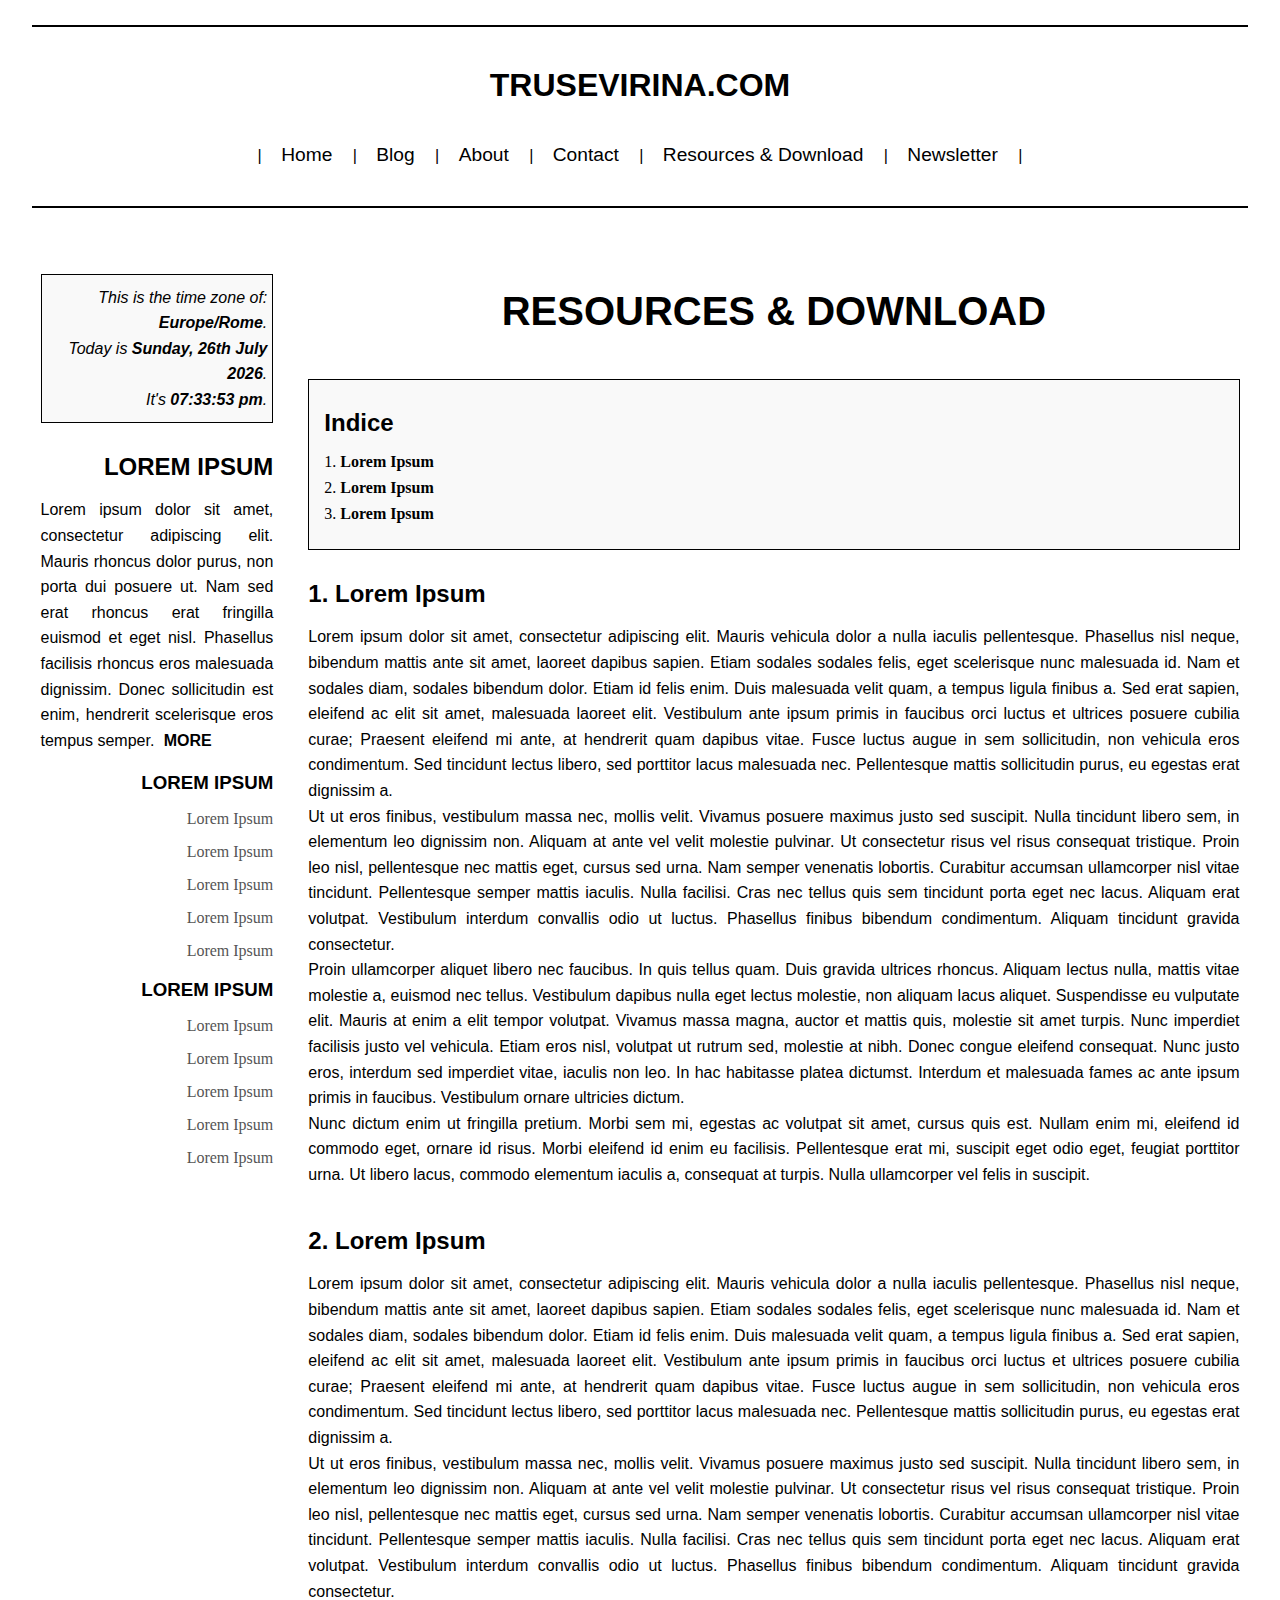
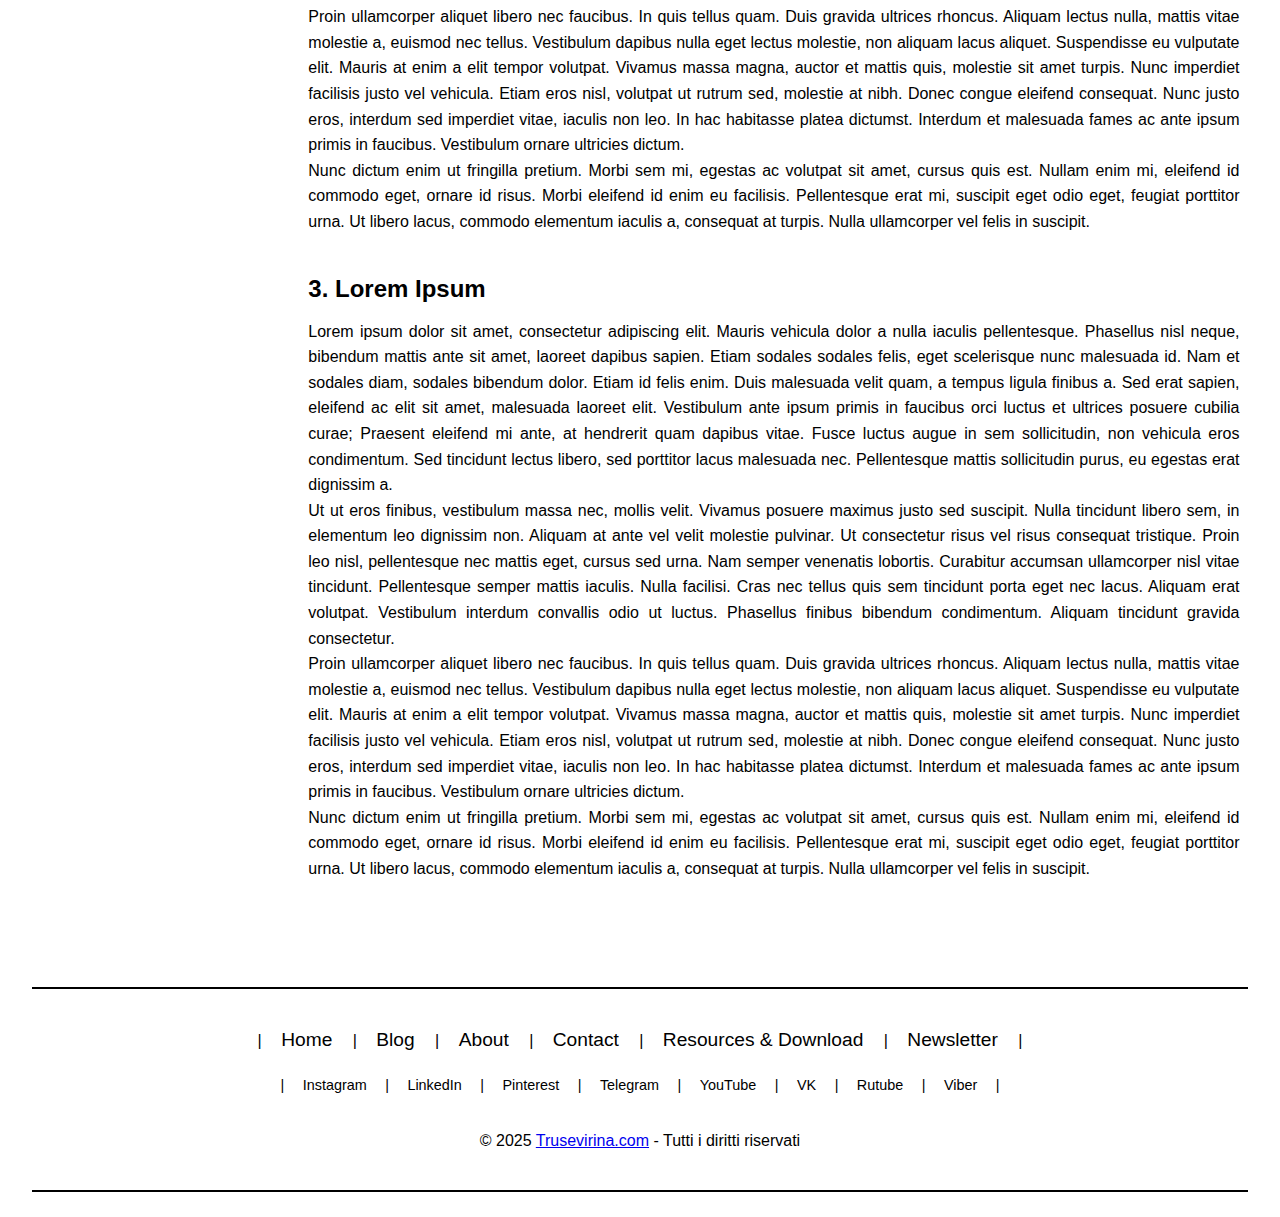
<file: pages/resources.html>
<!DOCTYPE html>
<html lang="en">
<HTML>


	<HEAD>

		<meta charset="UTF-8">
		<meta http-equiv="X-UA-Compatible" content="IE-edge">
		<meta name="viewport" content="width=device-width, initial-scale=1.0">
		<title>Trusevirina</title>
		<meta name="description" content="Trusevirina.com is a personal website of Karina Truseviciute, a young writer in her twenties who's wanted publish a website in simple old style.">
		<meta name="keyboards" content="website, blog, creative writing, writing, reading, old style">
		<meta name="author" content="Karina Truseviciute">
		<link rel="stylesheet" href="../style.css">
		<link rel="icon" type="image/png" href="../Logo.png">

	</HEAD>



	<BODY>
		<div class="main-wrapper">
			
			<header>

				<h1>TRUSEVIRINA.COM</h1>

				<nav>
					<ul>
						| <li><a href="../index.html"> Home </a></li> |
						<li><a href="../blog/blog-diary.html"> Blog </a></li> |
						<li><a href="about.html"> About </a></li> |
						<li><a href="contact.html"> Contact </a></li> |
						<li><a href="resources.html"> Resources & Download </a></li> |
						<li><a href="newsletter.html"> Newsletter </a></li> |
					</ul>
				</nav>

			</header>


			<main class="container">
	
				<!-- 1° Gruppo: Sidebar a sinistra -->
				<aside class="sidebar">
			
					<div class="widget date-widget">
						<span>This is the time zone of: <b>Europe/Rome</b></span>.<br>
						<span>Today is <b><span id="today-date"></span></b></span>.<br>
						<span>It's <b><span id="today-time"></span></b>.</span>
						</div>


					<script>
						function getOrdinal(n) {
							if (n > 3 && n < 21) return n + "th";
							switch (n % 10) {
								case 1: return n + "st";
								case 2: return n + "nd";
								case 3: return n + "rd";
								default: return n + "th";
							}
						}

						function updateDateTime() {
							const now = new Date();

							// Scegli il fuso orario: "Europe/London" o "Europe/Rome"
							const timeZone = "Europe/Rome";  

							const options = {
								timeZone: timeZone,
								weekday: 'long',
								year: 'numeric',
								month: 'long',
								day: 'numeric',
								hour: '2-digit',
								minute: '2-digit',
								second: '2-digit',
								hour12: true
							};

							const formatter = new Intl.DateTimeFormat('en-GB', options);
							const parts = formatter.formatToParts(now);

							const dayName = parts.find(p => p.type === 'weekday').value;
							const day = getOrdinal(parseInt(parts.find(p => p.type === 'day').value));
							const month = parts.find(p => p.type === 'month').value;
							const year = parts.find(p => p.type === 'year').value;
							const hour = parts.find(p => p.type === 'hour').value;
							const minute = parts.find(p => p.type === 'minute').value;
							const second = parts.find(p => p.type === 'second').value;
							const ampm = parts.find(p => p.type === 'dayPeriod').value;

							document.getElementById("today-date").textContent = `${dayName}, ${day} ${month} ${year}`;
							document.getElementById("today-time").textContent = `${hour}:${minute}:${second} ${ampm}`;
						}

						updateDateTime();
						setInterval(updateDateTime, 1000);
					</script>



					<h2>LOREM IPSUM</h2>
					<p class="justified">Lorem ipsum dolor sit amet, consectetur adipiscing elit. Mauris rhoncus dolor purus, non porta dui posuere ut. Nam sed erat rhoncus erat fringilla euismod et eget nisl. Phasellus facilisis rhoncus eros malesuada dignissim. Donec sollicitudin est enim, hendrerit scelerisque eros tempus semper. <a class="read-more" href="#">MORE</a></p>

					<h3>LOREM IPSUM</h3>
					<ul>
						<li><a href="#">Lorem Ipsum</a></li>
						<li><a href="#">Lorem Ipsum</a></li>
						<li><a href="#">Lorem Ipsum</a></li>
						<li><a href="#">Lorem Ipsum</a></li>
						<li><a href="#">Lorem Ipsum</a></li>
					</ul>
					
					<h3>LOREM IPSUM</h3>
					<ul>
						<li><a href="#">Lorem Ipsum</a></li>
						<li><a href="#">Lorem Ipsum</a></li>
						<li><a href="#">Lorem Ipsum</a></li>
						<li><a href="#">Lorem Ipsum</a></li>
						<li><a href="#">Lorem Ipsum</a></li>
					</ul>
				</aside>

				<!-- 2° Gruppo: Contenuto principale -->
				<section class="content">

					<div class="title-wrapper">
						<h1>RESOURCES & DOWNLOAD</h1>
					</div>

					<div class="table-of-contents">
					<h2>Indice</h2>
					<ul>
						<li>1. <a href="#article1">Lorem Ipsum</a></li>
						<li>2. <a href="#article2">Lorem Ipsum</a></li>
						<li>3. <a href="#article3">Lorem Ipsum</a></li>
					</ul>
					</div>
					
					<article>
						<h2 id="article1">1. Lorem Ipsum</h2>
						<p class="justified">Lorem ipsum dolor sit amet, consectetur adipiscing elit. Mauris vehicula dolor a nulla iaculis pellentesque. Phasellus nisl neque, bibendum mattis ante sit amet, laoreet dapibus sapien. Etiam sodales sodales felis, eget scelerisque nunc malesuada id. Nam et sodales diam, sodales bibendum dolor. Etiam id felis enim. Duis malesuada velit quam, a tempus ligula finibus a. Sed erat sapien, eleifend ac elit sit amet, malesuada laoreet elit. Vestibulum ante ipsum primis in faucibus orci luctus et ultrices posuere cubilia curae; Praesent eleifend mi ante, at hendrerit quam dapibus vitae. Fusce luctus augue in sem sollicitudin, non vehicula eros condimentum. Sed tincidunt lectus libero, sed porttitor lacus malesuada nec. Pellentesque mattis sollicitudin purus, eu egestas erat dignissim a.<br>
						Ut ut eros finibus, vestibulum massa nec, mollis velit. Vivamus posuere maximus justo sed suscipit. Nulla tincidunt libero sem, in elementum leo dignissim non. Aliquam at ante vel velit molestie pulvinar. Ut consectetur risus vel risus consequat tristique. Proin leo nisl, pellentesque nec mattis eget, cursus sed urna. Nam semper venenatis lobortis. Curabitur accumsan ullamcorper nisl vitae tincidunt. Pellentesque semper mattis iaculis. Nulla facilisi. Cras nec tellus quis sem tincidunt porta eget nec lacus. Aliquam erat volutpat. Vestibulum interdum convallis odio ut luctus. Phasellus finibus bibendum condimentum. Aliquam tincidunt gravida consectetur.<br>
						Proin ullamcorper aliquet libero nec faucibus. In quis tellus quam. Duis gravida ultrices rhoncus. Aliquam lectus nulla, mattis vitae molestie a, euismod nec tellus. Vestibulum dapibus nulla eget lectus molestie, non aliquam lacus aliquet. Suspendisse eu vulputate elit. Mauris at enim a elit tempor volutpat. Vivamus massa magna, auctor et mattis quis, molestie sit amet turpis. Nunc imperdiet facilisis justo vel vehicula. Etiam eros nisl, volutpat ut rutrum sed, molestie at nibh. Donec congue eleifend consequat. Nunc justo eros, interdum sed imperdiet vitae, iaculis non leo. In hac habitasse platea dictumst. Interdum et malesuada fames ac ante ipsum primis in faucibus. Vestibulum ornare ultricies dictum.<br>
						Nunc dictum enim ut fringilla pretium. Morbi sem mi, egestas ac volutpat sit amet, cursus quis est. Nullam enim mi, eleifend id commodo eget, ornare id risus. Morbi eleifend id enim eu facilisis. Pellentesque erat mi, suscipit eget odio eget, feugiat porttitor urna. Ut libero lacus, commodo elementum iaculis a, consequat at turpis. Nulla ullamcorper vel felis in suscipit.</p>
					</article>

					<article>
						<h2 id="article2">2. Lorem Ipsum</h2>
						<p class="justified">Lorem ipsum dolor sit amet, consectetur adipiscing elit. Mauris vehicula dolor a nulla iaculis pellentesque. Phasellus nisl neque, bibendum mattis ante sit amet, laoreet dapibus sapien. Etiam sodales sodales felis, eget scelerisque nunc malesuada id. Nam et sodales diam, sodales bibendum dolor. Etiam id felis enim. Duis malesuada velit quam, a tempus ligula finibus a. Sed erat sapien, eleifend ac elit sit amet, malesuada laoreet elit. Vestibulum ante ipsum primis in faucibus orci luctus et ultrices posuere cubilia curae; Praesent eleifend mi ante, at hendrerit quam dapibus vitae. Fusce luctus augue in sem sollicitudin, non vehicula eros condimentum. Sed tincidunt lectus libero, sed porttitor lacus malesuada nec. Pellentesque mattis sollicitudin purus, eu egestas erat dignissim a.<br>
						Ut ut eros finibus, vestibulum massa nec, mollis velit. Vivamus posuere maximus justo sed suscipit. Nulla tincidunt libero sem, in elementum leo dignissim non. Aliquam at ante vel velit molestie pulvinar. Ut consectetur risus vel risus consequat tristique. Proin leo nisl, pellentesque nec mattis eget, cursus sed urna. Nam semper venenatis lobortis. Curabitur accumsan ullamcorper nisl vitae tincidunt. Pellentesque semper mattis iaculis. Nulla facilisi. Cras nec tellus quis sem tincidunt porta eget nec lacus. Aliquam erat volutpat. Vestibulum interdum convallis odio ut luctus. Phasellus finibus bibendum condimentum. Aliquam tincidunt gravida consectetur.<br>
						Proin ullamcorper aliquet libero nec faucibus. In quis tellus quam. Duis gravida ultrices rhoncus. Aliquam lectus nulla, mattis vitae molestie a, euismod nec tellus. Vestibulum dapibus nulla eget lectus molestie, non aliquam lacus aliquet. Suspendisse eu vulputate elit. Mauris at enim a elit tempor volutpat. Vivamus massa magna, auctor et mattis quis, molestie sit amet turpis. Nunc imperdiet facilisis justo vel vehicula. Etiam eros nisl, volutpat ut rutrum sed, molestie at nibh. Donec congue eleifend consequat. Nunc justo eros, interdum sed imperdiet vitae, iaculis non leo. In hac habitasse platea dictumst. Interdum et malesuada fames ac ante ipsum primis in faucibus. Vestibulum ornare ultricies dictum.<br>
						Nunc dictum enim ut fringilla pretium. Morbi sem mi, egestas ac volutpat sit amet, cursus quis est. Nullam enim mi, eleifend id commodo eget, ornare id risus. Morbi eleifend id enim eu facilisis. Pellentesque erat mi, suscipit eget odio eget, feugiat porttitor urna. Ut libero lacus, commodo elementum iaculis a, consequat at turpis. Nulla ullamcorper vel felis in suscipit.</p>
					</article>

					<article>
						<h2 id="article3">3. Lorem Ipsum</h2>
						<p class="justified">Lorem ipsum dolor sit amet, consectetur adipiscing elit. Mauris vehicula dolor a nulla iaculis pellentesque. Phasellus nisl neque, bibendum mattis ante sit amet, laoreet dapibus sapien. Etiam sodales sodales felis, eget scelerisque nunc malesuada id. Nam et sodales diam, sodales bibendum dolor. Etiam id felis enim. Duis malesuada velit quam, a tempus ligula finibus a. Sed erat sapien, eleifend ac elit sit amet, malesuada laoreet elit. Vestibulum ante ipsum primis in faucibus orci luctus et ultrices posuere cubilia curae; Praesent eleifend mi ante, at hendrerit quam dapibus vitae. Fusce luctus augue in sem sollicitudin, non vehicula eros condimentum. Sed tincidunt lectus libero, sed porttitor lacus malesuada nec. Pellentesque mattis sollicitudin purus, eu egestas erat dignissim a.<br>
						Ut ut eros finibus, vestibulum massa nec, mollis velit. Vivamus posuere maximus justo sed suscipit. Nulla tincidunt libero sem, in elementum leo dignissim non. Aliquam at ante vel velit molestie pulvinar. Ut consectetur risus vel risus consequat tristique. Proin leo nisl, pellentesque nec mattis eget, cursus sed urna. Nam semper venenatis lobortis. Curabitur accumsan ullamcorper nisl vitae tincidunt. Pellentesque semper mattis iaculis. Nulla facilisi. Cras nec tellus quis sem tincidunt porta eget nec lacus. Aliquam erat volutpat. Vestibulum interdum convallis odio ut luctus. Phasellus finibus bibendum condimentum. Aliquam tincidunt gravida consectetur.<br>
						Proin ullamcorper aliquet libero nec faucibus. In quis tellus quam. Duis gravida ultrices rhoncus. Aliquam lectus nulla, mattis vitae molestie a, euismod nec tellus. Vestibulum dapibus nulla eget lectus molestie, non aliquam lacus aliquet. Suspendisse eu vulputate elit. Mauris at enim a elit tempor volutpat. Vivamus massa magna, auctor et mattis quis, molestie sit amet turpis. Nunc imperdiet facilisis justo vel vehicula. Etiam eros nisl, volutpat ut rutrum sed, molestie at nibh. Donec congue eleifend consequat. Nunc justo eros, interdum sed imperdiet vitae, iaculis non leo. In hac habitasse platea dictumst. Interdum et malesuada fames ac ante ipsum primis in faucibus. Vestibulum ornare ultricies dictum.<br>
						Nunc dictum enim ut fringilla pretium. Morbi sem mi, egestas ac volutpat sit amet, cursus quis est. Nullam enim mi, eleifend id commodo eget, ornare id risus. Morbi eleifend id enim eu facilisis. Pellentesque erat mi, suscipit eget odio eget, feugiat porttitor urna. Ut libero lacus, commodo elementum iaculis a, consequat at turpis. Nulla ullamcorper vel felis in suscipit.</p>
					</article>

				</section>
			</main>



			<footer>

				<nav>
					<ul>
						| <li><a href="../index.html"> Home </a></li> |
						<li><a href="../blog/blog-diary.html"> Blog </a></li> |
						<li><a href="about.html"> About </a></li> |
						<li><a href="contact.html"> Contact </a></li> |
						<li><a href="resources.html"> Resources & Download </a></li> |
						<li><a href="newsletter.html"> Newsletter </a></li> |
					</ul>
				</nav>
				
				<div class="social">
					<span class="pipe">|</span> <span class="social-item"><a href="#">Instagram</a></span>
					<span class="pipe">|</span> <span class="social-item"><a href="#">LinkedIn</a></span>
					<span class="pipe">|</span> <span class="social-item"><a href="#">Pinterest</a></span>
					<span class="pipe">|</span> <span class="social-item"><a href="#">Telegram</a></span>
					<span class="pipe">|</span> <span class="social-item"><a href="#">YouTube</a></span>
					<span class="pipe">|</span> <span class="social-item"><a href="#">VK</a></span>
					<span class="pipe">|</span> <span class="social-item"><a href="#">Rutube</a></span>
					<span class="pipe">|</span> <span class="social-item"><a href="#">Viber</a></span> <span class="pipe">|</span>
				</div>

				<div class="copyright">
					<p> &copy; 2025 <a href="../index.html">Trusevirina.com</a> - Tutti i diritti riservati </p>
				</div>
				
			</footer>

		</div>














		<!-- Protezione anti-copia -->
		<script>
			// 1. Blocca click destro
			document.addEventListener('contextmenu', event => event.preventDefault());

			// 2. Blocca scorciatoie da tastiera comuni
			document.addEventListener('keydown', function(e) {
				// Ctrl+C, Ctrl+X, Ctrl+U, Ctrl+S, Ctrl+A
				if (e.ctrlKey && ['c','x','u','s','a'].includes(e.key.toLowerCase())) {
					e.preventDefault();
					alert('Copia disabilitata per protezione contenuti.');
				}
			});

			// 3. Facoltativo: overlay invisibile sugli articoli
			document.querySelectorAll('.content article').forEach(article => {
				let overlay = document.createElement('div');
				overlay.className = 'protect-overlay';
				article.style.position = 'relative';
				article.appendChild(overlay);

				// Permetti click sui link interni
				overlay.style.pointerEvents = 'none';
			});

		</script>




	</BODY>



</HTML>
</file>
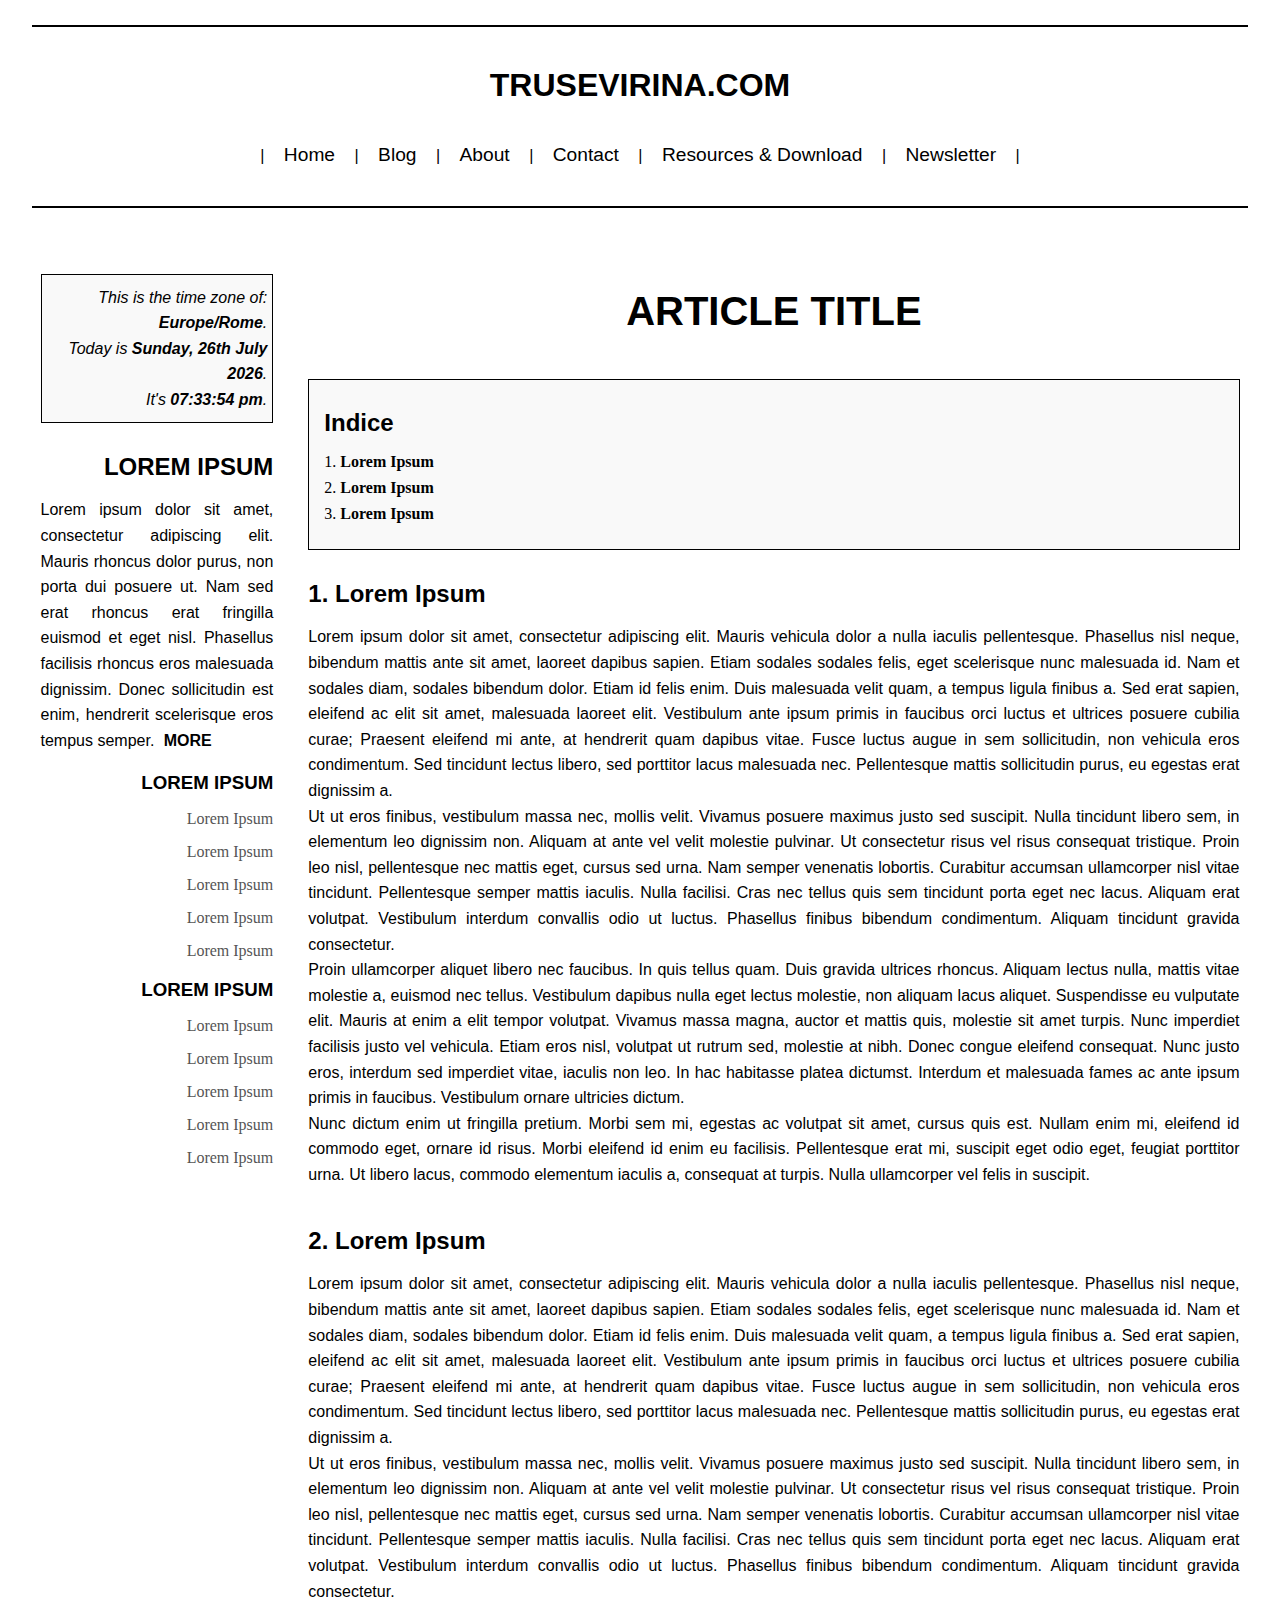
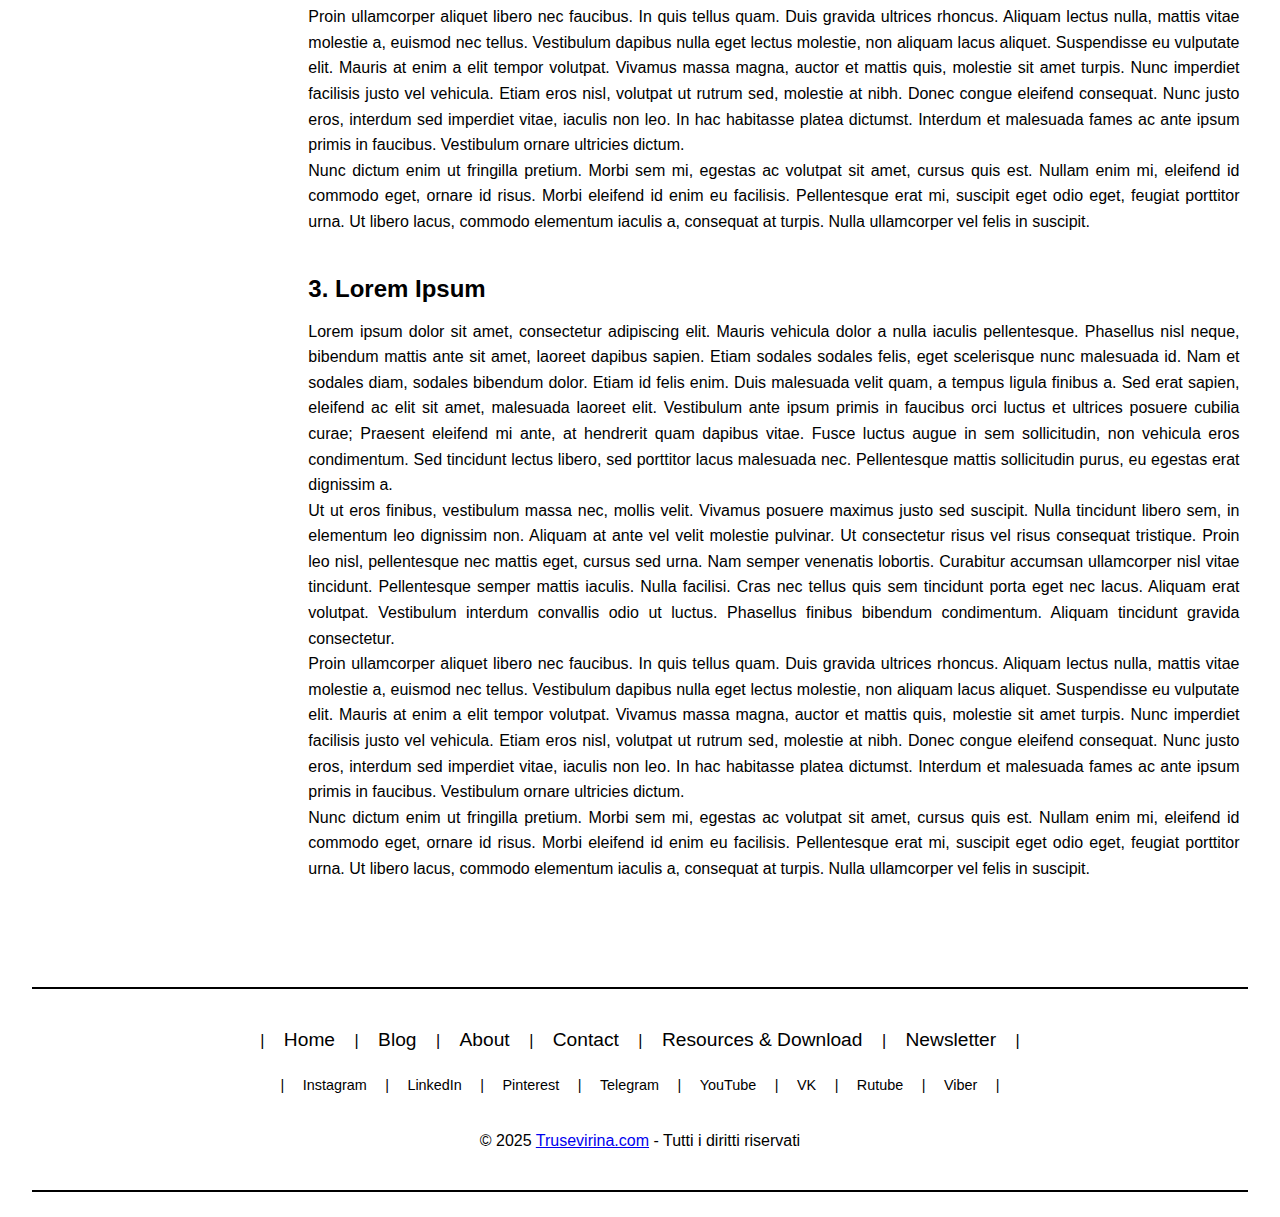
<file: blog/articles/article_20250101.html>
<!DOCTYPE html>
<html lang="en">
<HTML>


	<HEAD>

		<meta charset="UTF-8">
		<meta http-equiv="X-UA-Compatible" content="IE-edge">
		<meta name="viewport" content="width=device-width, initial-scale=1.0">
		<title>Trusevirina</title>
		<meta name="description" content="Trusevirina.com is a personal website of Karina Truseviciute, a young writer in her twenties who's wanted publish a website in simple old style.">
		<meta name="keyboards" content="website, blog, creative writing, writing, reading, old style">
		<meta name="author" content="Karina Truseviciute">
		<link rel="stylesheet" href="../../style.css">
		<link rel="icon" type="image/png" href="../../Logo.png">

	</HEAD>



	<BODY>
		<div class="main-wrapper">
			
			<header>

				<h1>TRUSEVIRINA.COM</h1>

                <nav>
                    <ul>
                        | <li><a href="../../index.html">Home</a></li> |
                        <li><a href="../blog-diary.html">Blog</a></li> |
                        <li><a href="../../pages/about.html">About</a></li> |
                        <li><a href="../../pages/contact.html">Contact</a></li> |
                        <li><a href="../../pages/resources.html">Resources & Download</a></li> |
                        <li><a href="../../pages/newsletter.html">Newsletter</a></li> |
                    </ul>
                </nav>

			</header>


			<main class="container">
	
				<!-- 1° Gruppo: Sidebar a sinistra -->
				<aside class="sidebar">
			
					<div class="widget date-widget">
						<span>This is the time zone of: <b>Europe/Rome</b></span>.<br>
						<span>Today is <b><span id="today-date"></span></b></span>.<br>
						<span>It's <b><span id="today-time"></span></b>.</span>
						</div>


					<script>
						function getOrdinal(n) {
							if (n > 3 && n < 21) return n + "th";
							switch (n % 10) {
								case 1: return n + "st";
								case 2: return n + "nd";
								case 3: return n + "rd";
								default: return n + "th";
							}
						}

						function updateDateTime() {
							const now = new Date();

							// Scegli il fuso orario: "Europe/London" o "Europe/Rome"
							const timeZone = "Europe/Rome";  

							const options = {
								timeZone: timeZone,
								weekday: 'long',
								year: 'numeric',
								month: 'long',
								day: 'numeric',
								hour: '2-digit',
								minute: '2-digit',
								second: '2-digit',
								hour12: true
							};

							const formatter = new Intl.DateTimeFormat('en-GB', options);
							const parts = formatter.formatToParts(now);

							const dayName = parts.find(p => p.type === 'weekday').value;
							const day = getOrdinal(parseInt(parts.find(p => p.type === 'day').value));
							const month = parts.find(p => p.type === 'month').value;
							const year = parts.find(p => p.type === 'year').value;
							const hour = parts.find(p => p.type === 'hour').value;
							const minute = parts.find(p => p.type === 'minute').value;
							const second = parts.find(p => p.type === 'second').value;
							const ampm = parts.find(p => p.type === 'dayPeriod').value;

							document.getElementById("today-date").textContent = `${dayName}, ${day} ${month} ${year}`;
							document.getElementById("today-time").textContent = `${hour}:${minute}:${second} ${ampm}`;
						}

						updateDateTime();
						setInterval(updateDateTime, 1000);
					</script>



					<h2>LOREM IPSUM</h2>
					<p class="justified">Lorem ipsum dolor sit amet, consectetur adipiscing elit. Mauris rhoncus dolor purus, non porta dui posuere ut. Nam sed erat rhoncus erat fringilla euismod et eget nisl. Phasellus facilisis rhoncus eros malesuada dignissim. Donec sollicitudin est enim, hendrerit scelerisque eros tempus semper. <a class="read-more" href="#">MORE</a></p>

					<h3>LOREM IPSUM</h3>
					<ul>
						<li><a href="#">Lorem Ipsum</a></li>
						<li><a href="#">Lorem Ipsum</a></li>
						<li><a href="#">Lorem Ipsum</a></li>
						<li><a href="#">Lorem Ipsum</a></li>
						<li><a href="#">Lorem Ipsum</a></li>
					</ul>
					
					<h3>LOREM IPSUM</h3>
					<ul>
						<li><a href="#">Lorem Ipsum</a></li>
						<li><a href="#">Lorem Ipsum</a></li>
						<li><a href="#">Lorem Ipsum</a></li>
						<li><a href="#">Lorem Ipsum</a></li>
						<li><a href="#">Lorem Ipsum</a></li>
					</ul>
				</aside>

				<!-- 2° Gruppo: Contenuto principale -->
				<section class="content">

					<div class="title-wrapper">
						<h1>ARTICLE TITLE</h1>
					</div>

					<div class="table-of-contents">
					<h2>Indice</h2>
					<ul>
						<li>1. <a href="#article1">Lorem Ipsum</a></li>
						<li>2. <a href="#article2">Lorem Ipsum</a></li>
						<li>3. <a href="#article3">Lorem Ipsum</a></li>
					</ul>
					</div>
					
					<article>
						<h2 id="article1">1. Lorem Ipsum</h2>
						<p class="justified">Lorem ipsum dolor sit amet, consectetur adipiscing elit. Mauris vehicula dolor a nulla iaculis pellentesque. Phasellus nisl neque, bibendum mattis ante sit amet, laoreet dapibus sapien. Etiam sodales sodales felis, eget scelerisque nunc malesuada id. Nam et sodales diam, sodales bibendum dolor. Etiam id felis enim. Duis malesuada velit quam, a tempus ligula finibus a. Sed erat sapien, eleifend ac elit sit amet, malesuada laoreet elit. Vestibulum ante ipsum primis in faucibus orci luctus et ultrices posuere cubilia curae; Praesent eleifend mi ante, at hendrerit quam dapibus vitae. Fusce luctus augue in sem sollicitudin, non vehicula eros condimentum. Sed tincidunt lectus libero, sed porttitor lacus malesuada nec. Pellentesque mattis sollicitudin purus, eu egestas erat dignissim a.<br>
						Ut ut eros finibus, vestibulum massa nec, mollis velit. Vivamus posuere maximus justo sed suscipit. Nulla tincidunt libero sem, in elementum leo dignissim non. Aliquam at ante vel velit molestie pulvinar. Ut consectetur risus vel risus consequat tristique. Proin leo nisl, pellentesque nec mattis eget, cursus sed urna. Nam semper venenatis lobortis. Curabitur accumsan ullamcorper nisl vitae tincidunt. Pellentesque semper mattis iaculis. Nulla facilisi. Cras nec tellus quis sem tincidunt porta eget nec lacus. Aliquam erat volutpat. Vestibulum interdum convallis odio ut luctus. Phasellus finibus bibendum condimentum. Aliquam tincidunt gravida consectetur.<br>
						Proin ullamcorper aliquet libero nec faucibus. In quis tellus quam. Duis gravida ultrices rhoncus. Aliquam lectus nulla, mattis vitae molestie a, euismod nec tellus. Vestibulum dapibus nulla eget lectus molestie, non aliquam lacus aliquet. Suspendisse eu vulputate elit. Mauris at enim a elit tempor volutpat. Vivamus massa magna, auctor et mattis quis, molestie sit amet turpis. Nunc imperdiet facilisis justo vel vehicula. Etiam eros nisl, volutpat ut rutrum sed, molestie at nibh. Donec congue eleifend consequat. Nunc justo eros, interdum sed imperdiet vitae, iaculis non leo. In hac habitasse platea dictumst. Interdum et malesuada fames ac ante ipsum primis in faucibus. Vestibulum ornare ultricies dictum.<br>
						Nunc dictum enim ut fringilla pretium. Morbi sem mi, egestas ac volutpat sit amet, cursus quis est. Nullam enim mi, eleifend id commodo eget, ornare id risus. Morbi eleifend id enim eu facilisis. Pellentesque erat mi, suscipit eget odio eget, feugiat porttitor urna. Ut libero lacus, commodo elementum iaculis a, consequat at turpis. Nulla ullamcorper vel felis in suscipit.</p>
					</article>

					<article>
						<h2 id="article2">2. Lorem Ipsum</h2>
						<p class="justified">Lorem ipsum dolor sit amet, consectetur adipiscing elit. Mauris vehicula dolor a nulla iaculis pellentesque. Phasellus nisl neque, bibendum mattis ante sit amet, laoreet dapibus sapien. Etiam sodales sodales felis, eget scelerisque nunc malesuada id. Nam et sodales diam, sodales bibendum dolor. Etiam id felis enim. Duis malesuada velit quam, a tempus ligula finibus a. Sed erat sapien, eleifend ac elit sit amet, malesuada laoreet elit. Vestibulum ante ipsum primis in faucibus orci luctus et ultrices posuere cubilia curae; Praesent eleifend mi ante, at hendrerit quam dapibus vitae. Fusce luctus augue in sem sollicitudin, non vehicula eros condimentum. Sed tincidunt lectus libero, sed porttitor lacus malesuada nec. Pellentesque mattis sollicitudin purus, eu egestas erat dignissim a.<br>
						Ut ut eros finibus, vestibulum massa nec, mollis velit. Vivamus posuere maximus justo sed suscipit. Nulla tincidunt libero sem, in elementum leo dignissim non. Aliquam at ante vel velit molestie pulvinar. Ut consectetur risus vel risus consequat tristique. Proin leo nisl, pellentesque nec mattis eget, cursus sed urna. Nam semper venenatis lobortis. Curabitur accumsan ullamcorper nisl vitae tincidunt. Pellentesque semper mattis iaculis. Nulla facilisi. Cras nec tellus quis sem tincidunt porta eget nec lacus. Aliquam erat volutpat. Vestibulum interdum convallis odio ut luctus. Phasellus finibus bibendum condimentum. Aliquam tincidunt gravida consectetur.<br>
						Proin ullamcorper aliquet libero nec faucibus. In quis tellus quam. Duis gravida ultrices rhoncus. Aliquam lectus nulla, mattis vitae molestie a, euismod nec tellus. Vestibulum dapibus nulla eget lectus molestie, non aliquam lacus aliquet. Suspendisse eu vulputate elit. Mauris at enim a elit tempor volutpat. Vivamus massa magna, auctor et mattis quis, molestie sit amet turpis. Nunc imperdiet facilisis justo vel vehicula. Etiam eros nisl, volutpat ut rutrum sed, molestie at nibh. Donec congue eleifend consequat. Nunc justo eros, interdum sed imperdiet vitae, iaculis non leo. In hac habitasse platea dictumst. Interdum et malesuada fames ac ante ipsum primis in faucibus. Vestibulum ornare ultricies dictum.<br>
						Nunc dictum enim ut fringilla pretium. Morbi sem mi, egestas ac volutpat sit amet, cursus quis est. Nullam enim mi, eleifend id commodo eget, ornare id risus. Morbi eleifend id enim eu facilisis. Pellentesque erat mi, suscipit eget odio eget, feugiat porttitor urna. Ut libero lacus, commodo elementum iaculis a, consequat at turpis. Nulla ullamcorper vel felis in suscipit.</p>
					</article>

					<article>
						<h2 id="article3">3. Lorem Ipsum</h2>
						<p class="justified">Lorem ipsum dolor sit amet, consectetur adipiscing elit. Mauris vehicula dolor a nulla iaculis pellentesque. Phasellus nisl neque, bibendum mattis ante sit amet, laoreet dapibus sapien. Etiam sodales sodales felis, eget scelerisque nunc malesuada id. Nam et sodales diam, sodales bibendum dolor. Etiam id felis enim. Duis malesuada velit quam, a tempus ligula finibus a. Sed erat sapien, eleifend ac elit sit amet, malesuada laoreet elit. Vestibulum ante ipsum primis in faucibus orci luctus et ultrices posuere cubilia curae; Praesent eleifend mi ante, at hendrerit quam dapibus vitae. Fusce luctus augue in sem sollicitudin, non vehicula eros condimentum. Sed tincidunt lectus libero, sed porttitor lacus malesuada nec. Pellentesque mattis sollicitudin purus, eu egestas erat dignissim a.<br>
						Ut ut eros finibus, vestibulum massa nec, mollis velit. Vivamus posuere maximus justo sed suscipit. Nulla tincidunt libero sem, in elementum leo dignissim non. Aliquam at ante vel velit molestie pulvinar. Ut consectetur risus vel risus consequat tristique. Proin leo nisl, pellentesque nec mattis eget, cursus sed urna. Nam semper venenatis lobortis. Curabitur accumsan ullamcorper nisl vitae tincidunt. Pellentesque semper mattis iaculis. Nulla facilisi. Cras nec tellus quis sem tincidunt porta eget nec lacus. Aliquam erat volutpat. Vestibulum interdum convallis odio ut luctus. Phasellus finibus bibendum condimentum. Aliquam tincidunt gravida consectetur.<br>
						Proin ullamcorper aliquet libero nec faucibus. In quis tellus quam. Duis gravida ultrices rhoncus. Aliquam lectus nulla, mattis vitae molestie a, euismod nec tellus. Vestibulum dapibus nulla eget lectus molestie, non aliquam lacus aliquet. Suspendisse eu vulputate elit. Mauris at enim a elit tempor volutpat. Vivamus massa magna, auctor et mattis quis, molestie sit amet turpis. Nunc imperdiet facilisis justo vel vehicula. Etiam eros nisl, volutpat ut rutrum sed, molestie at nibh. Donec congue eleifend consequat. Nunc justo eros, interdum sed imperdiet vitae, iaculis non leo. In hac habitasse platea dictumst. Interdum et malesuada fames ac ante ipsum primis in faucibus. Vestibulum ornare ultricies dictum.<br>
						Nunc dictum enim ut fringilla pretium. Morbi sem mi, egestas ac volutpat sit amet, cursus quis est. Nullam enim mi, eleifend id commodo eget, ornare id risus. Morbi eleifend id enim eu facilisis. Pellentesque erat mi, suscipit eget odio eget, feugiat porttitor urna. Ut libero lacus, commodo elementum iaculis a, consequat at turpis. Nulla ullamcorper vel felis in suscipit.</p>
					</article>

				</section>
			</main>



			<footer>

                <nav>
                    <ul>
                        | <li><a href="../../index.html">Home</a></li> |
                        <li><a href="../blog-diary.html">Blog</a></li> |
                        <li><a href="../../pages/about.html">About</a></li> |
                        <li><a href="../../pages/contact.html">Contact</a></li> |
                        <li><a href="../../pages/resources.html">Resources & Download</a></li> |
                        <li><a href="../../pages/newsletter.html">Newsletter</a></li> |
                    </ul>
                </nav>
				
				<div class="social">
					<span class="pipe">|</span> <span class="social-item"><a href="#">Instagram</a></span>
					<span class="pipe">|</span> <span class="social-item"><a href="#">LinkedIn</a></span>
					<span class="pipe">|</span> <span class="social-item"><a href="#">Pinterest</a></span>
					<span class="pipe">|</span> <span class="social-item"><a href="#">Telegram</a></span>
					<span class="pipe">|</span> <span class="social-item"><a href="#">YouTube</a></span>
					<span class="pipe">|</span> <span class="social-item"><a href="#">VK</a></span>
					<span class="pipe">|</span> <span class="social-item"><a href="#">Rutube</a></span>
					<span class="pipe">|</span> <span class="social-item"><a href="#">Viber</a></span> <span class="pipe">|</span>
				</div>

				<div class="copyright">
					<p> &copy; 2025 <a href="../index.html">Trusevirina.com</a> - Tutti i diritti riservati </p>
				</div>
				
			</footer>

		</div>





















		<!-- Protezione anti-copia -->
		<script>
			// 1. Blocca click destro
			document.addEventListener('contextmenu', event => event.preventDefault());

			// 2. Blocca scorciatoie da tastiera comuni
			document.addEventListener('keydown', function(e) {
				// Ctrl+C, Ctrl+X, Ctrl+U, Ctrl+S, Ctrl+A
				if (e.ctrlKey && ['c','x','u','s','a'].includes(e.key.toLowerCase())) {
					e.preventDefault();
					alert('Copia disabilitata per protezione contenuti.');
				}
			});

			// 3. Facoltativo: overlay invisibile sugli articoli
			document.querySelectorAll('.content article').forEach(article => {
				let overlay = document.createElement('div');
				overlay.className = 'protect-overlay';
				article.style.position = 'relative';
				article.appendChild(overlay);

				// Permetti click sui link interni
				overlay.style.pointerEvents = 'none';
			});

		</script>




	</BODY>



</HTML>
</file>
<file: style.css>
/*
Theme Name: My Old Website
Theme URI: http://www.trusevirina.altervista.org
Author: Karina Truseviciute
Author URI: http://www.trusevirina.altervista.org
Description: TRUSEVIRINA.COM is a static website built from scratch with HTML, CSS, and minimal JavaScript. Designed as a personal space and blog regularly updated with new content, it is not intended for reuse as a generic template but stands as a unique project in continuous evolution. Version, Alpha.
Version: Version: 0.1.0-alpha
License: All Rights Reserved
License URI: http://www.trusevirina.altervista.org
Tags: blog, wikipedia, simple, 
Text Domain: the-old-website
*/

/* Contenitore centrale che limita la larghezza */
body {
    margin: 0;
    padding: 0;
    display: flex;
    justify-content: center; /* centra il contenuto orizzontalmente */
}

.main-wrapper {
    width: 100%;           /* occupa tutto lo spazio disponibile */
    max-width: 1440px;     /* ma non supera 1440px di larghezza */
    min-width: 320px;      /* evita che sia troppo piccolo su mobile */
}


/* Stile generale di header e footer */
header, footer {
    text-align: center;           /* Centra sia il titolo che i link */
    font-family: Arial, sans-serif;
    padding: 25px 0;
    position: relative;
}

/* Linea sopra (sia header che footer) */
header::before,
footer::before {
    content: "";
    display: block;
    width: 95%;            /* Largo metà della pagina */
    height: 2px;           /* Spessore della linea */
    background: #000;      /* Colore nero */
    margin: 0 auto 40px;   /* Auto = centrato, 20px sotto */
}


/* Linea sotto (sia header che footer) */
header::after,
footer::after {
    content: "";
    display: block;
    width: 95%;
    height: 2px;
    background: #000;
    margin: 40px auto 0;   /* 20px sopra, centrato */
}

/* Stile del titolo */
header h1 {
    font-size: 2em;       /* Più grande del normale */
    margin-top: 40px;     /* Spazio dall'alto */
    margin-bottom: 40px;  /* Spazio sotto il titolo */
}

/* Stile della lista di link (header con spazio sotto) */
header nav ul {
    list-style: none;     /* Rimuove i punti accanto */
    padding: 0;
    margin: 0;
    margin-bottom: 40px;
}

/* Stile della lista di link (footer senza spazio sotto) */
footer nav ul {
    list-style: none;     /* Rimuove i punti accanto */
    padding: 0;
    margin: 0;
    margin-bottom: 25px;
}

/* Link allineati sulla stessa riga (header + footer) */
header nav ul li,
footer nav ul li {
    display: inline;      /* Tutti sulla stessa riga */
    margin: 0 15px;       /* Spaziatura tra i link */
}

/* Stile dei link (header + footer) */
header nav ul li a,
footer nav ul li a {
    text-decoration: none;   /* Toglie la sottolineatura */
    font-size: 1.2em;        /* Un po' più grande */
    color: #000;             /* Nero (puoi cambiarlo) */
}

/* Effetto al passaggio del mouse sui link (header + footer) */
header nav ul li a:hover,
footer nav ul li a:hover {
    font-weight: bold;                       /* Grassetto */
    text-decoration: underline;              /* Sottolineato */
    background-color: rgba(0, 0, 0, 0.1);   /* Sfondo nero leggermente trasparente */
    padding: 3px 8px;                        /* Piccolo spazio interno per la sfumatura */
    border-radius: 4px;                       /* Angoli leggermente arrotondati */
    transition: all 0.3s ease;              /* Animazione fluida */
}

/* Stile link nel footer social */
footer .social a {
    text-decoration: none;               /* Come header, niente sottolineatura di default */
    color: #000;                         /* Nero, come header */
    font-family: Arial, sans-serif;      /* Coerente con header */
    font-weight: normal;                  /* Mantieni la grandezza normale */
    display: inline-block;                /* Per poter aggiungere padding se vuoi */
    margin: 0 10px;                       /* Spazio tra i link */
    transition: all 0.3s ease;           /* Animazione fluida al passaggio del mouse */
}

/* Hover effetto come header menu */
footer .social a:hover {
    font-weight: bold;                     /* Grassetto al passaggio del mouse */
    text-decoration: underline;            /* Sottolineato */
    background-color: rgba(0, 0, 0, 0.1); /* Sfondo nero leggermente trasparente */
    padding: 2px 6px;                      /* Piccolo spazio interno */
    border-radius: 4px;                    /* Angoli leggermente arrotondati */
}

/* Simboli | dei social */
footer .social .pipe {
    font-size: 90%;          /* Piccoli come i social */
    color: #000;
    margin: 0 2px;           /* Distanza tra simboli e link */
}

/* Blocco dei link social */
footer .social .social-item {
    display: inline-block;   
    font-family: Arial, sans-serif;
    font-size: 90%;          
    color: #000;
    margin: 0 2px;           
    transition: all 0.3s ease;
}

/* Hover solo sul link */
footer .social .social-item a:hover {
    font-weight: bold;                     
    text-decoration: underline;           
    background-color: rgba(0, 0, 0, 0.1); 
    padding: 2px 6px;                     
    border-radius: 4px;                   
}

.copyright {
    margin-top: 3%;
}






/* Default: schermi piccoli/medi */
.sidebar {
    flex: 1;  /* occupa 1 “parte” */
}

.content {
    flex: 4;  /* occupa 4 “parti” */
}





/* Container principale */
.container {
  display: flex;
  justify-content: flex-end; /* sposta la prima colonna a destra */
  gap: 35px;
  padding: 40.5px;
}





/* 1° Gruppo: elementi a destra */
/* Regola generale: qualsiasi testo nella sidebar segue la linea destra con 5px di distanza */

/* READ MORE ottimizzato per sidebar */
.sidebar p .read-more {
    display: inline-block;   /* rimane accanto al testo, ma permette padding e trasformazioni */
    margin-left: 5px;        /* piccolo spazio dal testo */
    white-space: nowrap;      /* impedisce che vada a capo */
    vertical-align: baseline; /* allineamento corretto con il testo */
    font-weight: bold;
    text-decoration: none;
    color: #000;
    transition: all 0.2s ease;
}

.sidebar p .read-more:hover {
    text-decoration: underline;
    color: #555;
    transform: scale(1.05);
}


.sidebar * {
    text-align: right;
    padding-right: 5;
}


.sidebar ul {
  list-style: none;
  padding: 0;
}

.sidebar li {
  margin-bottom: 15px;
}

.sidebar a {
  text-decoration: none;
  color: #555;
  display: block;
}

.sidebar a:hover {
  color: #000;
  text-decoration: underline;
  transform: scale(1.05);
}

.justified {
  text-align: justify;
}



/* Widget della data */
.date-widget {
    margin-bottom: 30px;           /* spazio sotto il widget */
    padding: 10px 5px;             /* piccolo padding interno */
    border: 1px solid #000;        /* bordo nero sottile */
    background-color: #f9f9f9;     /* colore leggermente diverso dal background */
    font-family: 'Arial Nova Light', sans-serif;
    font-size: 1em;              /* leggermente più piccolo della sidebar */
    font-style: italic;
    text-align: right;             /* coerente con il resto della sidebar */
    line-height: 1.6;              /* distanza tra righe */
}

/* La data e l'orario hanno stili leggermente diversi */
.date-widget #today {
    color: #000;                    /* testo nero */
    font-weight: normal;
}





/* 2° Gruppo: contenuto principale */
.container h1:first-of-type {
    display: flex;               /* attiva Flexbox */
    justify-content: center;     /* centro orizzontale */
    align-items: center;         /* centro verticale */
    height: 75px;               /* altezza del blocco del titolo */
    margin: 0 auto 30px auto;    /* margini sopra/sotto */
    text-align: center;          /* assicura centratura testo multilinea */
}


.content article {
  margin-bottom: 40px;
}

.container h1, .container h2, .container h3, .container h4, .container h5, .container h6 {
  margin-bottom: 15px;
  font-family: 'Arial', serif;
}

.container h1 {
    font-size: 2.5em;
    text-align: center;
    margin-bottom: 30px;
    margin-top: 50px;
}

.container p {
  font-family: 'Arial Nova Light', sans-serif;
  line-height: 1.6;
  margin-bottom: 10px;
}

/* Stile link “read more” inline */
.read-more {
  text-decoration: none;        /* niente sottolineatura di default */
  color: #000;                  /* nero, come i link principali */
  font-weight: bold;            /* leggermente in evidenza */
  margin-left: 5px;             /* piccolo spazio dal testo precedente */
  transition: all 0.2s ease;   /* transizione fluida */
}

.read-more:hover {
  text-decoration: underline;   /* sottolineato al passaggio del mouse */
  color: #555;                  /* colore leggermente più chiaro */
  transform: scale(1.05);       /* ingrandimento leggero */
}









/* ==============================================
   ABOUT ME
   ============================================== */

html {
  scroll-behavior: smooth;
}

.table-of-contents {
  border: 1px solid #000;
  padding: 10px 15px;
  margin-bottom: 30px;
  background-color: #f9f9f9;
}

.table-of-contents ul {
  list-style: none;
  padding-left: 0;
}

.table-of-contents li {
  margin-bottom: 8px;
}

.table-of-contents a {
  text-decoration: none;
  color: #000;
  font-weight: bold;
}

.table-of-contents a:hover {
  text-decoration: underline;
  color: #555;
}










/* ==============================================
   BLOG
   ============================================== */

   /* Stile nav all'interno della content section, uguale a header nav */
.content-nav ul {
    list-style: none;
    padding: 0;
    margin: 0 0 40px 0; /* margine inferiore come header */
    text-align: center;
}

.content-nav ul li {
    display: inline;
    margin: 0 15px;
}

.content-nav ul li a {
    text-decoration: none;
    font-size: 1.2em;
    color: #000;
    transition: all 0.3s ease;
}

.content-nav ul li a:hover {
    font-weight: bold;
    text-decoration: underline;
    background-color: rgba(0,0,0,0.1);
    padding: 3px 8px;
    border-radius: 4px;
}



/* Link attivo evidenziato (sottolineatura) */
.content-nav ul li a.active {
    text-decoration: underline; /* sottolineatura */
    font-weight: bold;           /* grassetto per evidenziare */
    background-color: rgba(0,0,0,0.1); /* opzionale, come hover */
    padding: 3px 8px;            /* stesso padding hover */
    border-radius: 4px;          /* angoli arrotondati */
}





.article-card {
  margin-bottom: 2rem;
  border-bottom: 1px solid #ccc;
  padding-bottom: 1rem;
}

.read-more {
  font-family: Arial, sans-serif;    
  text-decoration: none;        /* niente sottolineatura di default */
  color: #000;                  /* nero, come i link principali */
  font-weight: bold;            /* leggermente in evidenza */
  margin-left: 5px;             /* piccolo spazio dal testo precedente */
  transition: all 0.2s ease;   /* transizione fluida */
}

.read-more:hover {
  text-decoration: underline;   /* sottolineato al passaggio del mouse */
  color: #555;                  /* colore leggermente più chiaro */
  transform: scale(1.05);       /* ingrandimento leggero */
}


#pagination {
  margin-top: 2rem;
  display: flex;
  gap: 0.5rem;
  justify-content: center;
}
#pagination button {
  padding: 0.5rem 1rem;
}

















/* ==============================================
   Protezione anti-copia
   ============================================== */

/* 1. Impedire selezione testo */
body, .content, .sidebar, header, footer {
    user-select: none;        /* blocca selezione testo */
    -webkit-user-select: none;
    -moz-user-select: none;
    -ms-user-select: none;
}

/* 2. Overlay invisibile per scoraggiare copia */
.protect-overlay {
    position: absolute;
    top: 0; left: 0;
    width: 100%;
    height: 100%;
    z-index: 9999;
}
</file>
